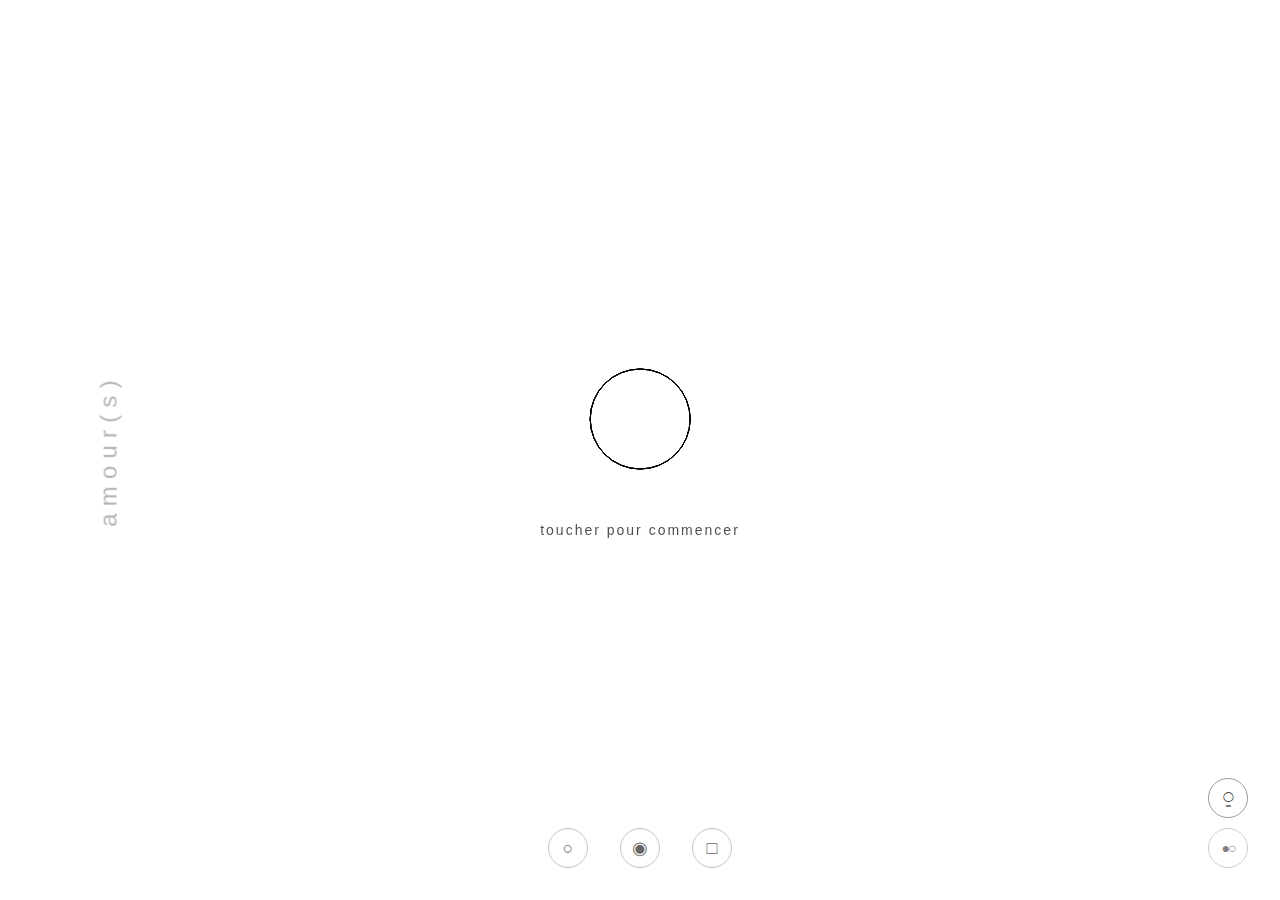
<file: web-interface/public/index.html>
<!DOCTYPE html>
<html lang="fr">
<head>
    <meta charset="UTF-8">
    <meta name="viewport" content="width=device-width, initial-scale=1.0, user-scalable=no">
    <title>Amour • Interface Poétique</title>
    <link rel="icon" type="image/svg+xml" href="/favicon.svg">
    <link rel="stylesheet" href="poetic-style.css">
    <link rel="stylesheet" href="recording-interface.css">
    <meta name="theme-color" content="#000000">
</head>
<body>
    <!-- ÉTAT 1: CONTEMPLATION -->
    <main id="app" data-state="contemplation">
        
        <!-- Titre vertical -->
        <div class="vertical-title">amour(s)</div>
        
        <!-- Zone centrale d'interaction -->
        <section class="stage" id="main-stage">
            
            <!-- Point d'entrée -->
            <div class="entry-point" id="entry-point">
                <svg class="pulse-circle" viewBox="0 0 120 120" xmlns="http://www.w3.org/2000/svg">
                    <circle class="wave-circle wave-1" cx="60" cy="60" r="50" />
                    <circle class="wave-circle wave-2" cx="60" cy="60" r="50" />
                    <circle class="wave-circle wave-3" cx="60" cy="60" r="50" />
                    <circle class="wave-circle wave-4" cx="60" cy="60" r="50" />
                    <circle class="wave-circle wave-5" cx="60" cy="60" r="50" />
                </svg>
                <p class="invitation">toucher pour commencer</p>
            </div>
            
            <!-- Zone de mots (masquée initialement) -->
            <div class="word-space" id="word-space">
                <div class="word-cloud" id="word-cloud">
                    <!-- Mots générés dynamiquement -->
                </div>
                <div class="selection-area" id="selection-area">
                    <div class="selected-words" id="selected-words"></div>
                    
                    <!-- Contrôle de longueur des extraits -->
                    <div class="length-control" id="length-control">
                        <button class="length-btn active" data-mode="0" title="Extraits courts">○</button>
                        <button class="length-btn" data-mode="1" title="Extraits moyens (+1 phrase)">◐</button>
                        <button class="length-btn" data-mode="2" title="Extraits longs (+2 phrases)">●</button>
                    </div>
                    
                    <button class="generate-btn" id="generate-btn">
                        <span>créer</span>
                    </button>
                </div>
            </div>
            
            <!-- Interface audio (masquée initialement) -->
            <div class="audio-space" id="audio-space">
                <div class="audio-player" id="audio-player">
                    <div class="controls">
                        <button class="play-btn" id="play-btn">
                            <span class="play-symbol">▶</span>
                        </button>
                        <div class="waveform" id="waveform"></div>
                    </div>
                    <div class="phrase-display" id="phrase-display"></div>
                    <div class="semantic-data" id="semantic-data"></div>
                </div>
                
                <!-- Visualisation sémantique subtile -->
                <canvas class="semantic-viz" id="semantic-canvas"></canvas>
            </div>
            
        </section>
        
        <!-- Navigation d'état -->
        <nav class="state-nav" id="state-nav">
            <button class="nav-btn" data-action="restart">○</button>
            <button class="nav-btn" data-action="record" title="Enregistrer une contribution">◉</button>
            <button class="nav-btn" data-action="archive">□</button>
        </nav>
        
        <!-- Bouton de changement de thème -->
        <button class="theme-toggle-btn" id="theme-toggle" title="Inverser les couleurs" aria-label="Inverser les couleurs">●○</button>
        
        <!-- Bouton karaoké -->
        <button id="karaoke-toggle-btn" title="Activer/Désactiver le karaoké" aria-label="Activer/Désactiver le karaoké">⍜</button>
        
        <!-- Archive (panneau coulissant) -->
        <aside class="archive" id="archive">
            <header class="archive-header">
                <h2>mémoire</h2>
                <button class="close-archive" id="close-archive">×</button>
            </header>
            <div class="archive-list" id="archive-list">
                <!-- Historique généré dynamiquement -->
            </div>
        </aside>
        
    </main>
    
    <!-- Scripts -->
    <script src="audio-recorder.js"></script>
    <script src="recording-interface.js"></script>
    <script src="poetic-interface.js"></script>
</body>
</html>
</file>
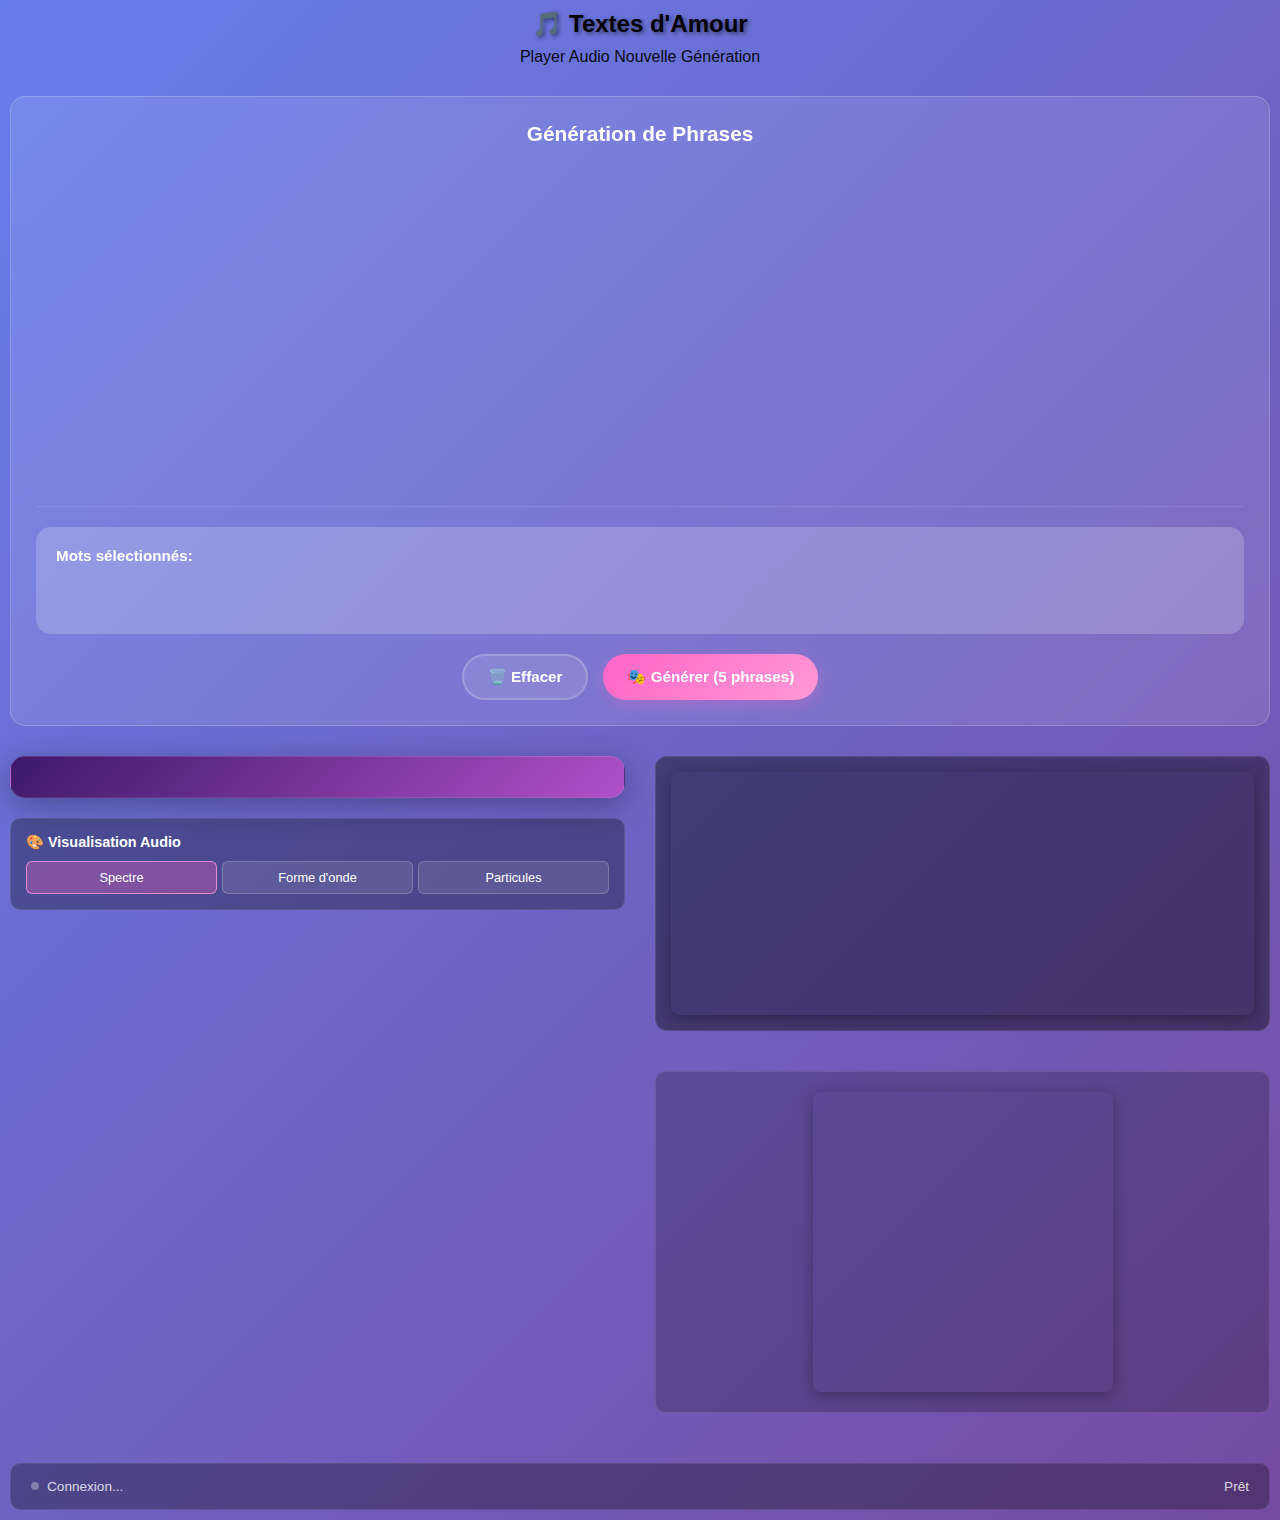
<file: web-interface/public/index-v2.html>
<!DOCTYPE html>
<html lang="fr">
<head>
    <meta charset="UTF-8">
    <meta name="viewport" content="width=device-width, initial-scale=1.0">
    <title>Textes d'Amour - Player Audio v2</title>
    <link rel="stylesheet" href="style.css">
    <link rel="stylesheet" href="style-v2.css">
    <link rel="stylesheet" href="audio-player-simple.css">
</head>
<body>
    <div id="app">
        <header>
            <h1>🎵 Textes d'Amour</h1>
            <p>Player Audio Nouvelle Génération</p>
        </header>

        <main>
            <!-- Générateur de phrases -->
            <section class="generation-section">
                <h2>Génération de Phrases</h2>
                <div class="word-grid" id="word-grid">
                    <div class="word-tile" data-word="amour">Amour</div>
                    <div class="word-tile" data-word="passion">Passion</div>
                    <div class="word-tile" data-word="tendresse">Tendresse</div>
                    <div class="word-tile" data-word="désir">Désir</div>
                    <div class="word-tile" data-word="romance">Romance</div>
                    <div class="word-tile" data-word="cœur">Cœur</div>
                    <div class="word-tile" data-word="âme">Âme</div>
                    <div class="word-tile" data-word="baiser">Baiser</div>
                    <div class="word-tile" data-word="éternité">Éternité</div>
                    <div class="word-tile" data-word="rêve">Rêve</div>
                    <div class="word-tile" data-word="folie">Folie</div>
                    <div class="word-tile" data-word="beauté">Beauté</div>
                    <div class="word-tile" data-word="sensualité">Sensualité</div>
                    <div class="word-tile" data-word="plaisir">Plaisir</div>
                    <div class="word-tile" data-word="extase">Extase</div>
                    <div class="word-tile" data-word="émotion">Émotion</div>
                </div>
                
                <div class="generation-controls">
                    <div class="selected-words">
                        <strong>Mots sélectionnés:</strong>
                        <div id="selected-words-display"></div>
                    </div>
                    
                    <div class="control-buttons">
                        <button id="clear-selection" class="action-btn secondary">🗑️ Effacer</button>
                        <button id="generate-phrase" class="action-btn primary">🎭 Générer (5 phrases)</button>
                    </div>
                </div>
            </section>

            <!-- Layout principal avec player et visualisations -->
            <div class="main-layout">
                <!-- Colonne gauche: Player Audio -->
                <div class="left-column">
                    <div id="audio-player-container" class="audio-player-container">
                        <!-- Le player sera injecté ici -->
                    </div>
                    
                    <!-- Contrôles de visualisation -->
                    <div class="visualizer-controls">
                        <h4>🎨 Visualisation Audio</h4>
                        <div class="viz-mode-buttons">
                            <button class="viz-mode-btn active" data-mode="spectrum">Spectre</button>
                            <button class="viz-mode-btn" data-mode="waveform">Forme d'onde</button>
                            <button class="viz-mode-btn" data-mode="particles">Particules</button>
                        </div>
                    </div>
                </div>
                
                <!-- Colonne droite: Visualisations -->
                <div class="right-column">
                    <!-- Visualisation audio -->
                    <div class="visualization-container">
                        <canvas id="audio-visualizer" width="600" height="250"></canvas>
                    </div>
                    
                    <!-- Spider sémantique -->
                    <div class="spider-container">
                        <canvas id="spider-semantic" width="300" height="300"></canvas>
                    </div>
                </div>
            </div>
            
            <!-- Status et informations -->
            <div class="status-bar">
                <div id="connection-status" class="status-item">
                    <span class="status-indicator"></span>
                    <span class="status-text">Connexion...</span>
                </div>
                <div id="generation-status" class="status-item">
                    <span class="status-text">Prêt</span>
                </div>
            </div>
        </main>
    </div>

    <!-- Scripts -->
    <script src="audio-player-simple.js"></script>
    <script src="spider-semantic.js"></script>
    <script src="audio-visualizer.js"></script>
    <script src="app-v2.js"></script>
</body>
</html>
</file>
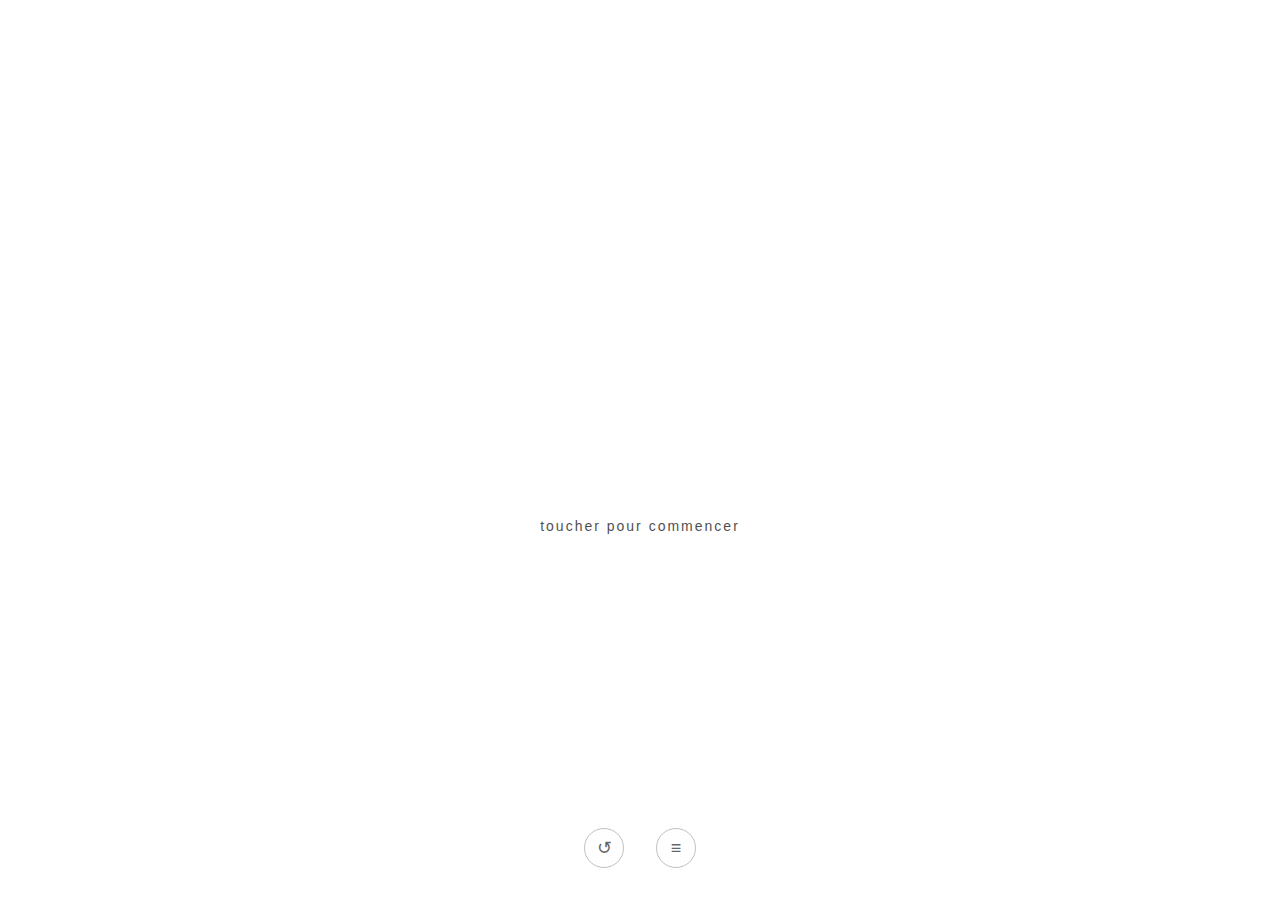
<file: web-interface/public/poetic-interface.html>
<!DOCTYPE html>
<html lang="fr">
<head>
    <meta charset="UTF-8">
    <meta name="viewport" content="width=device-width, initial-scale=1.0, user-scalable=no">
    <title>Amour • Interface Poétique</title>
    <link rel="stylesheet" href="poetic-style.css?v=20260124">
    <meta name="theme-color" content="#000000">
    <meta http-equiv="cache-control" content="no-cache">
</head>
<body>
    <!-- ÉTAT 1: CONTEMPLATION -->
    <main id="app" data-state="contemplation">
        
        <!-- Zone centrale d'interaction -->
        <section class="stage" id="main-stage">
            
            <!-- Point d'entrée -->
            <div class="entry-point" id="entry-point" role="button" tabindex="0" aria-label="Commencer l'expérience">
                <div class="pulse-circle"></div>
                <p class="invitation">toucher pour commencer</p>
            </div>
            
            <!-- Zone de mots (masquée initialement) -->
            <div class="word-space" id="word-space">
                <div class="word-cloud" id="word-cloud">
                    <!-- Mots générés dynamiquement -->
                </div>
                <div class="selection-area" id="selection-area">
                    <div class="selected-words" id="selected-words" aria-live="polite"></div>
                    <button class="generate-btn" id="generate-btn" aria-label="Créer une phrase">
                        <span>créer</span>
                    </button>
                </div>
            </div>
            
            <!-- Interface audio (masquée initialement) -->
            <div class="audio-space" id="audio-space">
                <div class="audio-player" id="audio-player">
                    <div class="waveform" id="waveform" aria-hidden="true"></div>
                    <div class="controls">
                        <button class="play-btn" id="play-btn" aria-label="Lecture">
                            <span class="play-symbol">▶</span>
                        </button>
                        <div class="progress" id="progress" role="progressbar" aria-valuemin="0" aria-valuemax="100" aria-valuenow="0">
                            <div class="progress-bar" id="progress-bar"></div>
                        </div>
                    </div>
                    <div class="phrase-display" id="phrase-display" aria-live="polite"></div>
                    <div class="semantic-data" id="semantic-data"></div>
                </div>
            </div>
            
            <!-- Visualisation sémantique (toujours dans le DOM) -->
            <canvas id="spider-canvas" class="spider-viz"></canvas>
            
        </section>
        
        <!-- Navigation d'état -->
        <nav class="state-nav" id="state-nav">
            <button class="nav-btn" data-action="restart" aria-label="Recommencer">
                <span>↺</span>
            </button>
            <button class="nav-btn" data-action="archive" aria-label="Archive">
                <span>≡</span>
            </button>
        </nav>
        
        <!-- Archive (panneau coulissant) -->
        <aside class="archive" id="archive">
            <div class="archive-drag-handle"></div>
            <header class="archive-header">
                <h2>mémoire</h2>
                <button class="close-archive" id="close-archive" aria-label="Fermer">×</button>
            </header>
            <div class="archive-list" id="archive-list">
                <!-- Historique généré dynamiquement -->
            </div>
        </aside>
        
    </main>
    
    <!-- Scripts -->
    <script src="spider-minimal.js?v=2"></script>
    <script src="poetic-interface.js?v=20260124"></script>
</body>
</html>
</file>
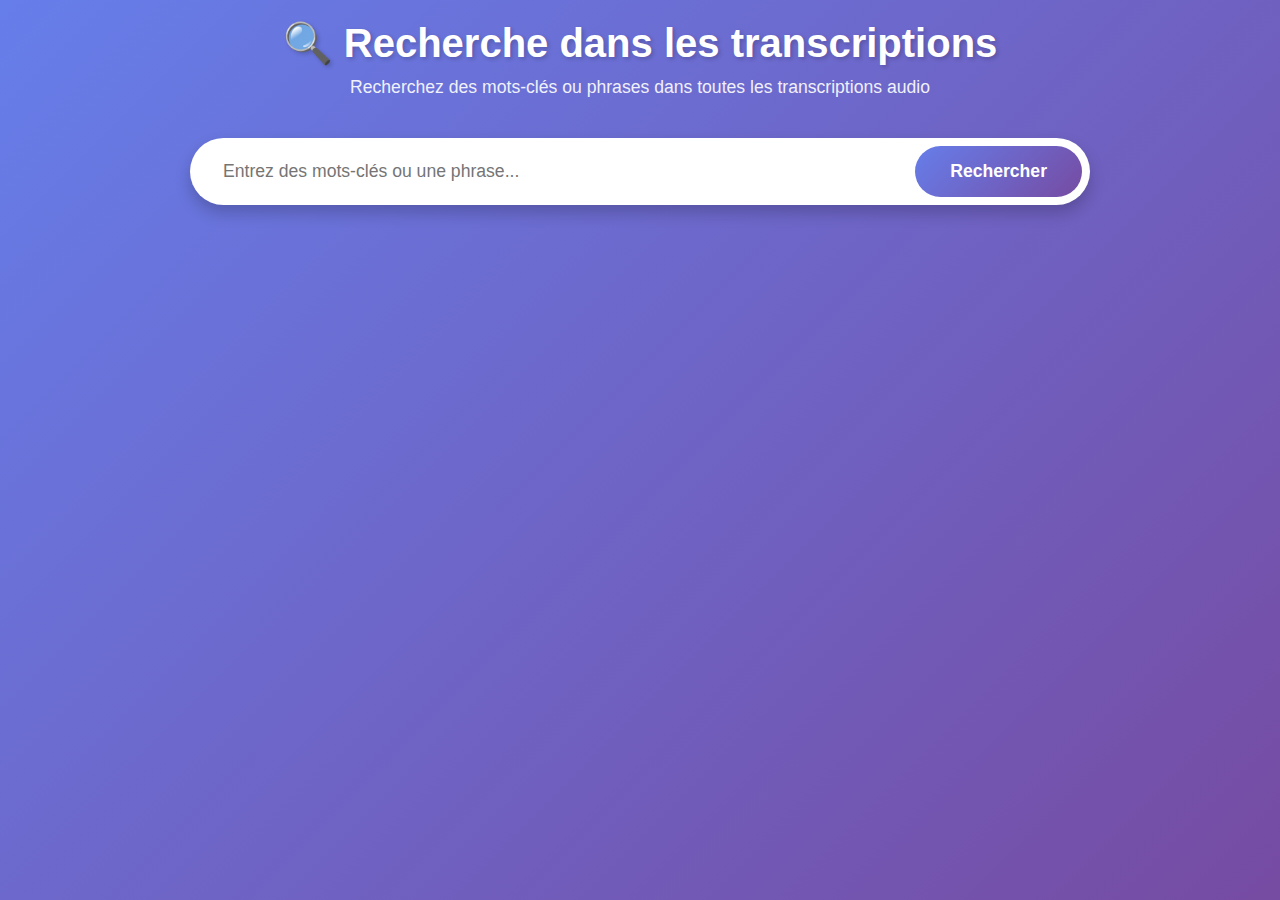
<file: web-interface/public/search-interface.html>
<!DOCTYPE html>
<html lang="fr">
<head>
    <meta charset="UTF-8">
    <meta name="viewport" content="width=device-width, initial-scale=1.0">
    <title>Recherche dans les Transcriptions</title>
    <link rel="stylesheet" href="search-interface.css">
</head>
<body>
    <div class="container">
        <header>
            <h1>🔍 Recherche dans les transcriptions</h1>
            <p class="subtitle">Recherchez des mots-clés ou phrases dans toutes les transcriptions audio</p>
        </header>

        <div class="search-box">
            <input 
                type="text" 
                id="searchInput" 
                placeholder="Entrez des mots-clés ou une phrase..."
                autocomplete="off"
            >
            <button id="searchBtn">Rechercher</button>
        </div>

        <div id="searchInfo" class="search-info" style="display: none;"></div>

        <div id="loading" class="loading" style="display: none;">
            <div class="spinner"></div>
            <p>Recherche en cours...</p>
        </div>

        <div id="results" class="results-container"></div>
    </div>

    <script src="search-interface.js"></script>
</body>
</html>
</file>
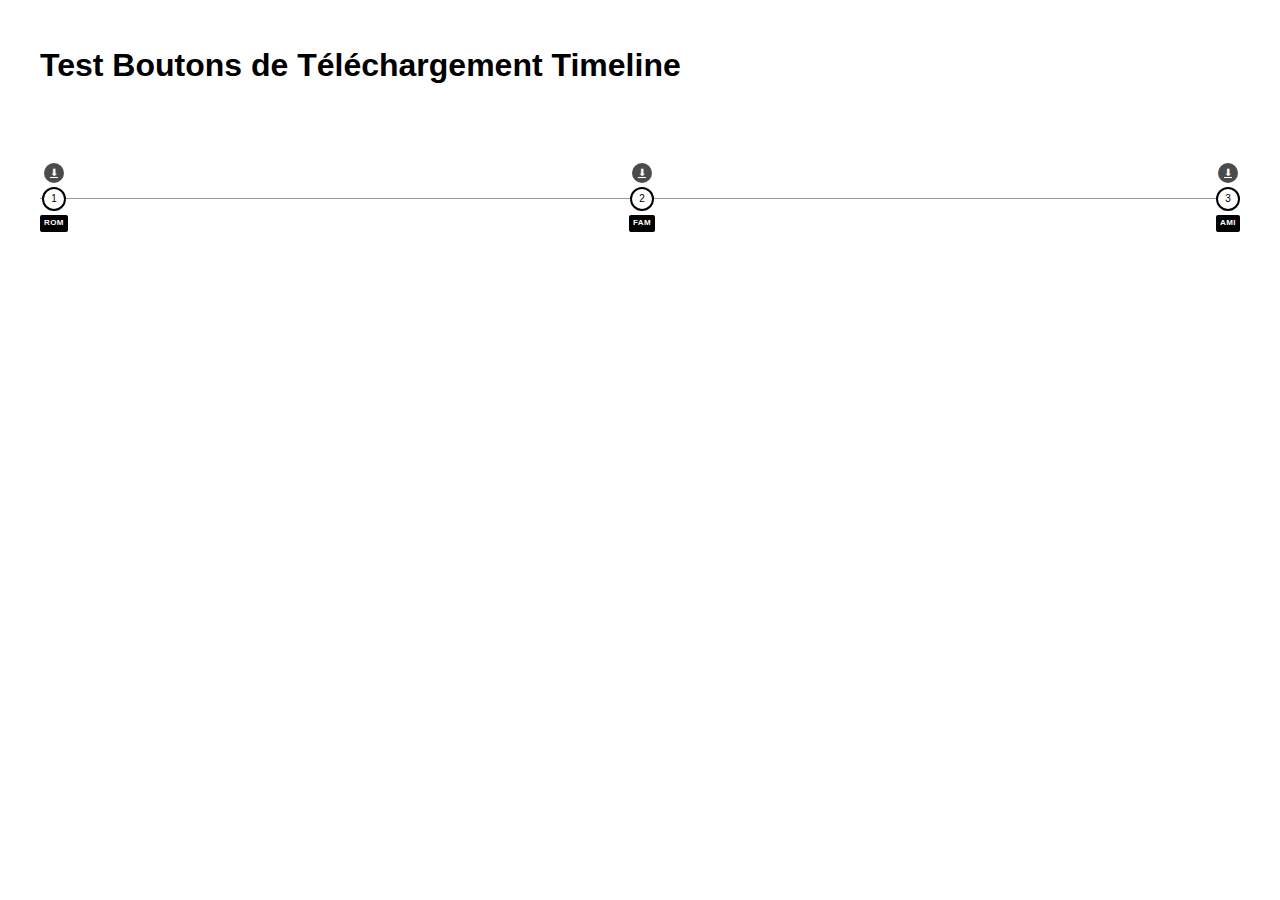
<file: web-interface/public/test-timeline.html>
<!DOCTYPE html>
<html lang="fr">
<head>
    <meta charset="UTF-8">
    <meta name="viewport" content="width=device-width, initial-scale=1.0">
    <title>Test Timeline Download</title>
    <link rel="stylesheet" href="poetic-style.css">
</head>
<body style="padding: 40px;">
    <h1>Test Boutons de Téléchargement Timeline</h1>
    
    <div class="semantic-timeline" style="display: block; margin-top: 40px;">
        <div class="timeline-track">
            <!-- Point 1 avec download -->
            <div class="timeline-point-container" data-phrase-index="0">
                <a class="timeline-download-btn" href="/audio/phrase_1_test.mp3" download="phrase_1.mp3" title="Télécharger la phrase 1">⬇</a>
                <div class="timeline-point" data-phrase-index="0">
                    <div class="point-number">1</div>
                    <div class="point-indicator">ROM</div>
                </div>
            </div>
            
            <!-- Point 2 avec download -->
            <div class="timeline-point-container" data-phrase-index="1">
                <a class="timeline-download-btn" href="/audio/phrase_2_test.mp3" download="phrase_2.mp3" title="Télécharger la phrase 2">⬇</a>
                <div class="timeline-point" data-phrase-index="1">
                    <div class="point-number">2</div>
                    <div class="point-indicator">FAM</div>
                </div>
            </div>
            
            <!-- Point 3 avec download -->
            <div class="timeline-point-container" data-phrase-index="2">
                <a class="timeline-download-btn" href="/audio/phrase_3_test.mp3" download="phrase_3.mp3" title="Télécharger la phrase 3">⬇</a>
                <div class="timeline-point" data-phrase-index="2">
                    <div class="point-number">3</div>
                    <div class="point-indicator">AMI</div>
                </div>
            </div>
        </div>
    </div>
</body>
</html>
</file>
<file: web-interface/public/poetic-style.css>
/* ===========================
   INTERFACE POÉTIQUE - NOIR & BLANC
   Minimalisme artistique mobile-first
   =========================== */

/* Transitions douces pour le changement de thème */
body {
    transition: background-color 0.3s ease, color 0.3s ease;
}

#app, .state-contemplation, .state-inspiration, .state-creation {
    transition: background-color 0.3s ease, color 0.3s ease;
}

:root {
    --black: #000000;
    --white: #ffffff;
    --grey-light: #f5f5f5;
    --grey-medium: #999999;
    --grey-dark: #333333;
    
    /* Overlay de chargement */
    --overlay-bg: rgba(255, 255, 255, 0.85);
    --loader-bg: rgba(0, 0, 0, 0.1);
    
    /* Timing artistique */
    --slow-transition: 1.2s ease-out;
    --medium-transition: 0.8s ease-out;
    --fast-transition: 0.3s ease-out;
    
    /* Espacements contemplatifs */
    --space-xs: 8px;
    --space-s: 16px;
    --space-m: 32px;
    --space-l: 64px;
    --space-xl: 96px;
}

/* Thème sombre - Inversion */
[data-theme="dark"] {
    --black: #ffffff;
    --white: #000000;
    --grey-light: #1a1a1a;
    --grey-medium: #666666;
    --grey-dark: #cccccc;
    --overlay-bg: rgba(0, 0, 0, 0.85);
    --loader-bg: rgba(255, 255, 255, 0.1);
}

/* ===========================
   RESET & BASE
   =========================== */
   
* {
    margin: 0;
    padding: 0;
    box-sizing: border-box;
}

html {
    height: 100%;
    overflow-x: hidden;
}

body {
    font-family: 'SF Pro Display', 'Helvetica Neue', Arial, sans-serif;
    font-weight: 300;
    line-height: 1.6;
    background: var(--white);
    color: var(--black);
    min-height: 100vh;
    overflow-x: hidden;
    overflow-y: auto;
    touch-action: manipulation;
}

/* ===========================
   LAYOUT PRINCIPAL
   =========================== */

#app {
    height: 100vh;
    display: flex;
    flex-direction: column;
    position: relative;
    transition: var(--slow-transition);
}

.stage {
    flex: 1;
    display: flex;
    align-items: center;
    justify-content: center;
    padding: var(--space-m);
    position: relative;
    overflow-x: hidden;
    overflow-y: auto;
}

/* ===========================
   ÉTAT 1: CONTEMPLATION
   =========================== */

.vertical-title {
    position: fixed;
    left: var(--space-m);
    top: 50%;
    transform: translateY(-50%) rotate(-90deg);
    font-size: 24px;
    font-weight: 300;
    letter-spacing: 0.3em;
    opacity: 0.3;
    pointer-events: none;
    transition: opacity var(--slow-transition);
}

[data-state="inspiration"] .vertical-title,
[data-state="creation"] .vertical-title {
    opacity: 0;
}

.entry-point {
    position: absolute;
    top: 50%;
    left: 50%;
    transform: translate(-50%, -50%);
    text-align: center;
    opacity: 1;
    transition: var(--slow-transition);
}

[data-state="inspiration"] .entry-point,
[data-state="creation"] .entry-point {
    opacity: 0;
    pointer-events: none;
    transform: translate(-50%, -50%) translateY(-20px);
}

.pulse-circle {
    width: 120px;
    height: 120px;
    margin: 0 auto var(--space-m);
    cursor: pointer;
    transition: var(--medium-transition);
    animation: pulse 3s infinite ease-in-out;
}

.pulse-circle:active {
    transform: scale(0.95);
}

.wave-circle {
    fill: none;
    stroke: var(--black);
    stroke-width: 1;
    transform-origin: center;
}

/* Ondulation de fréquence au survol */
.entry-point:hover .wave-circle {
    animation: wave-ripple 1.5s ease-in-out infinite;
}

.entry-point:hover .wave-1 { animation-delay: 0s; }
.entry-point:hover .wave-2 { animation-delay: 0.1s; }
.entry-point:hover .wave-3 { animation-delay: 0.2s; }
.entry-point:hover .wave-4 { animation-delay: 0.3s; }
.entry-point:hover .wave-5 { animation-delay: 0.4s; }

@keyframes wave-ripple {
    0%, 100% {
        r: 50;
        opacity: 0.7;
        stroke-width: 1;
    }
    25% {
        r: 48;
        opacity: 0.9;
        stroke-width: 1.5;
    }
    50% {
        r: 52;
        opacity: 1;
        stroke-width: 1;
    }
    75% {
        r: 49;
        opacity: 0.8;
        stroke-width: 1.2;
    }
}

.invitation {
    font-size: 14px;
    font-weight: 400;
    letter-spacing: 2px;
    opacity: 0.7;
    text-transform: lowercase;
}

@keyframes pulse {
    0%, 100% { transform: scale(1); opacity: 0.7; }
    50% { transform: scale(1.05); opacity: 1; }
}

/* ===========================
   ÉTAT 2: INSPIRATION - Mots
   =========================== */

.word-space {
    position: absolute;
    top: 50%;
    left: 50%;
    transform: translate(-50%, -50%) translateY(20px);
    opacity: 0;
    pointer-events: none;
    transition: var(--slow-transition);
    width: 90%;
    max-width: 500px;
}

[data-state="inspiration"] .word-space {
    opacity: 1;
    pointer-events: all;
    transform: translate(-50%, -50%) translateY(0);
}

[data-state="contemplation"] .word-space,
[data-state="creation"] .word-space {
    opacity: 0;
    pointer-events: none;
    transform: translate(-50%, -50%) translateY(20px);
}

.word-cloud {
    display: flex;
    flex-wrap: wrap;
    justify-content: center;
    align-items: center;
    gap: var(--space-s);
    margin-bottom: var(--space-l);
    min-height: 250px;
    padding: var(--space-m);
}

.word-item {
    padding: var(--space-s) var(--space-m);
    border: 1px solid var(--grey-medium);
    background: transparent;
    color: var(--black);
    font-size: 16px;
    font-weight: 300;
    letter-spacing: 1px;
    cursor: pointer;
    transition: var(--fast-transition);
    text-transform: lowercase;
    opacity: 0;
    animation: wordAppear 0.6s ease-out forwards;
}

@keyframes wordAppear {
    from {
        opacity: 0;
        transform: translateY(10px);
    }
    to {
        opacity: 1;
        transform: translateY(0);
    }
}

.word-item:hover {
    background: var(--grey-light);
    border-color: var(--black);
}

.word-item.selected {
    background: var(--black);
    color: var(--white);
    border-color: var(--black);
}

.selection-area {
    text-align: center;
    padding: 0 var(--space-m);
}

.selected-words {
    min-height: 50px;
    display: flex;
    flex-wrap: wrap;
    justify-content: center;
    align-items: center;
    gap: var(--space-xs);
    margin-bottom: var(--space-m);
}

.selected-word {
    background: var(--black);
    color: var(--white);
    padding: var(--space-xs) var(--space-s);
    font-size: 14px;
    letter-spacing: 1px;
    animation: slideIn 0.4s ease-out;
    cursor: pointer;
    transition: all 0.2s ease;
    position: relative;
}

.selected-word:hover {
    background: var(--grey-dark);
    transform: scale(0.95);
}

.selected-word:active {
    transform: scale(0.9);
}

@keyframes slideIn {
    from {
        opacity: 0;
        transform: scale(0.8);
    }
    to {
        opacity: 1;
        transform: scale(1);
    }
}

/* Contrôle de longueur des extraits */
.length-control {
    display: flex;
    justify-content: center;
    align-items: center;
    gap: var(--space-xs);
    margin-bottom: var(--space-m);
}

.length-btn {
    background: transparent;
    border: 1px solid var(--grey-medium);
    width: 32px;
    height: 32px;
    border-radius: 50%;
    font-size: 16px;
    cursor: pointer;
    transition: all 0.3s ease;
    color: var(--grey-medium);
    display: flex;
    align-items: center;
    justify-content: center;
    padding: 0;
}

.length-btn:hover {
    border-color: var(--black);
    color: var(--black);
    transform: scale(1.1);
}

.length-btn.active {
    background: var(--black);
    color: var(--white);
    border-color: var(--black);
}

.length-btn:active {
    transform: scale(0.95);
}

.generate-btn {
    background: transparent;
    border: 2px solid var(--black);
    color: var(--black);
    padding: var(--space-s) var(--space-l);
    font-size: 16px;
    font-weight: 400;
    letter-spacing: 2px;
    cursor: pointer;
    transition: var(--medium-transition);
    text-transform: lowercase;
    opacity: 0.7;
    pointer-events: all;
}

.generate-btn.ready {
    opacity: 1;
    pointer-events: all;
}

.generate-btn.shake-mode {
    opacity: 0.85;
}

.generate-btn.ready:hover {
    background: var(--black);
    color: var(--white);
}

.generate-btn:active {
    transform: scale(0.95);
}

.generate-btn.shake {
    animation: shake 0.4s ease-in-out;
}

@keyframes shake {
    0%, 100% { transform: translateX(0); }
    20% { transform: translateX(-3px); }
    40% { transform: translateX(3px); }
    60% { transform: translateX(-2px); }
    80% { transform: translateX(2px); }
}

/* ===========================
   ÉTAT 3: CRÉATION - Audio
   =========================== */

.audio-space {
    position: relative;
    opacity: 0;
    pointer-events: none;
    transition: var(--slow-transition);
    width: 90%;
    max-width: 500px;
    text-align: center;
    margin: auto;
    transform: translateY(20px);
    overflow-y: auto;
    max-height: 90vh;
}

[data-state="creation"] .audio-space {
    opacity: 1;
    pointer-events: all;
    transform: translateY(0);
}

[data-state="contemplation"] .audio-space,
[data-state="inspiration"] .audio-space {
    opacity: 0;
    pointer-events: none;
    transform: translate(-50%, -50%) translateY(20px);
}

.audio-player {
    background: transparent;
    padding: var(--space-l);
    border: 1px solid var(--grey-light);
    margin-bottom: var(--space-m);
}

.waveform {
    flex: 1;
    height: 32px;
    display: flex;
    align-items: stretch;
    position: relative;
}

.timeline-container {
    width: 100%;
    height: 100%;
    position: relative;
    border-radius: 4px;
    overflow: visible;
    background: transparent;
}

.timeline-track {
    width: 100%;
    height: 100%;
    display: flex;
    align-items: stretch;
    justify-content: flex-start;
    gap: 4px;
}

.timeline-segment {
    background: var(--grey-light);
    border: 1px solid var(--grey-medium);
    border-radius: 3px;
    transition: all var(--fast-transition);
    position: relative;
    min-width: 40px;
    display: flex;
    align-items: center;
    justify-content: center;
    overflow: hidden;
}

.segment-label {
    font-size: 9px;
    font-weight: 400;
    color: var(--grey-dark);
    white-space: nowrap;
    pointer-events: none;
    user-select: none;
}

.timeline-segment.active {
    background: var(--grey-medium);
    border-color: var(--black);
    transform: scaleY(1.1);
}

.timeline-segment.active .segment-label {
    color: var(--black);
    font-weight: 500;
}

.timeline-segment.played {
    background: var(--black);
    border-color: var(--black);
}

.timeline-segment.played .segment-label {
    color: var(--white);
}

.timeline-gap {
    width: 4px;
    min-width: 4px;
    flex-shrink: 0;
    background: transparent;
    position: relative;
}

.timeline-gap::before {
    content: '';
    position: absolute;
    left: 50%;
    top: 50%;
    transform: translate(-50%, -50%);
    width: 1px;
    height: 60%;
    background: var(--grey-medium);
    opacity: 0.5;
}

.timeline-cursor {
    position: absolute;
    left: 0;
    top: 0;
    bottom: 0;
    width: 2px;
    background: var(--black);
    pointer-events: none;
    z-index: 10;
    transition: left 0.1s linear;
}

.controls {
    display: flex;
    align-items: center;
    justify-content: center;
    gap: var(--space-m);
    margin-bottom: var(--space-m);
}

.play-btn {
    width: 80px;
    height: 80px;
    min-width: 80px;
    min-height: 80px;
    flex-shrink: 0;
    border: 2px solid var(--black);
    border-radius: 50%;
    background: var(--white);
    display: flex;
    align-items: center;
    justify-content: center;
    cursor: pointer;
    transition: var(--medium-transition);
    color: var(--black);
}

.play-btn:hover {
    background: var(--black);
    color: var(--white);
    transform: scale(1.05);
}

.play-btn:active {
    transform: scale(0.95);
}

.play-symbol {
    font-size: 24px;
    margin-left: 4px; /* Centrer visuellement le triangle */
    color: inherit; /* Force l'héritage de la couleur pour éviter les emojis gris */
}

/* Ancienne barre de progression retirée - remplacée par le waveform */

.phrase-display {
    font-size: 18px;
    line-height: 1.8;
    font-weight: 300;
    letter-spacing: 0.5px;
    color: var(--black);
    opacity: 0.8;
    min-height: 60px;
    display: flex;
    align-items: center;
    justify-content: center;
    text-align: center;
    flex-wrap: wrap;
    white-space: pre-wrap;
    word-break: break-word;
    -webkit-user-select: text;
    user-select: text;
}

.karaoke-word {
    display: inline;
    transition: all 0.4s cubic-bezier(0.4, 0, 0.2, 1);
    padding: 0;
    margin: 0;
    white-space: pre;
    opacity: 0.65;
    position: relative;
    letter-spacing: 0;
}

.karaoke-word.active {
    opacity: 1;
    font-weight: 400;
    letter-spacing: 0.3px;
    text-shadow: 0 0 20px rgba(0, 0, 0, 0.3),
                 0 0 40px rgba(0, 0, 0, 0.15);
}

/* Thème sombre - adaptation du glow */
[data-theme="dark"] .karaoke-word.active {
    text-shadow: 0 0 20px rgba(255, 255, 255, 0.4),
                 0 0 40px rgba(255, 255, 255, 0.2);
}

.phrase-separator {
    opacity: 0.5;
    font-style: italic;
    margin: 0 4px;
}

.semantic-data {
    font-size: 11px;
    line-height: 1.4;
    color: var(--black);
    opacity: 0.5;
    text-align: center;
    margin-top: var(--space-s);
    display: none;
    transition: opacity var(--slow-transition);
}

/* ===========================
   VISUALISATION SÉMANTIQUE - CERCLES
   =========================== */

/* Visualisation sémantique - Timeline */
.semantic-timeline {
    margin-top: var(--space-m);
    padding: var(--space-s) 0;
}

.timeline-track {
    display: flex;
    align-items: center;
    justify-content: space-between;
    position: relative;
    padding: var(--space-s) 0;
}

.timeline-track::before {
    content: '';
    position: absolute;
    left: 0;
    right: 0;
    top: 50%;
    height: 1px;
    background: var(--grey-medium);
    z-index: 0;
}

.timeline-point-container {
    position: relative;
    display: flex;
    flex-direction: column;
    align-items: center;
    gap: 4px;
    z-index: 1;
}

.timeline-download-btn {
    width: 20px;
    height: 20px;
    border: none;
    border-radius: 50%;
    background: var(--black);
    color: var(--white);
    font-size: 10px;
    cursor: pointer;
    display: flex;
    align-items: center;
    justify-content: center;
    transition: var(--fast-transition);
    opacity: 0.7;
}

.timeline-download-btn:hover {
    opacity: 1;
    transform: scale(1.1);
}

.timeline-download-btn:active {
    transform: scale(0.9);
}

.timeline-download-btn:disabled {
    opacity: 0.5;
    cursor: not-allowed;
}

.timeline-point {
    position: relative;
    display: flex;
    flex-direction: column;
    align-items: center;
    gap: 4px;
    cursor: pointer;
    transition: transform 0.2s ease;
}

.timeline-point:hover {
    transform: scale(1.1);
}

.point-number {
    width: 24px;
    height: 24px;
    border-radius: 50%;
    background: var(--white);
    border: 2px solid var(--black);
    display: flex;
    align-items: center;
    justify-content: center;
    font-size: 10px;
    font-weight: 500;
}

.point-indicator {
    font-size: 8px;
    font-weight: 600;
    text-transform: uppercase;
    letter-spacing: 0.05em;
    padding: 2px 4px;
    background: var(--black);
    color: var(--white);
    border-radius: 2px;
}

.timeline-tooltip {
    position: fixed;
    background: var(--white);
    border: 1px solid var(--black);
    padding: var(--space-s);
    max-width: 300px;
    transform: translate(-50%, -100%);
    margin-top: -10px;
    z-index: 1000;
    display: none;
    box-shadow: 0 4px 12px rgba(0, 0, 0, 0.15);
}

.tooltip-phrase {
    font-size: 11px;
    margin-bottom: var(--space-xs);
    padding-bottom: var(--space-xs);
    border-bottom: 1px solid var(--grey-light);
    font-style: italic;
}

.tooltip-values {
    display: flex;
    flex-direction: column;
    gap: 4px;
}

.tooltip-row {
    display: flex;
    justify-content: space-between;
    font-size: 10px;
}

.tooltip-row span:first-child {
    text-transform: capitalize;
    opacity: 0.7;
}

.tooltip-row span:last-child {
    font-weight: 500;
}

/* ===========================
   VISUALISATION SÉMANTIQUE
   =========================== */

#semantic-canvas {
    display: none;
    opacity: 0;
    margin: var(--space-m) auto 0;
    transition: opacity var(--slow-transition);
}

#spider-canvas {
    position: fixed;
    bottom: var(--space-xl);
    left: 50%;
    transform: translateX(-50%);
    display: none;
    opacity: 0;
    transition: opacity var(--slow-transition);
    z-index: 100;
}

/* Anciens styles pour compatibilité */
.spider-container {
    margin-top: var(--space-l);
    display: none;
    opacity: 0;
    transition: opacity var(--slow-transition);
}

.spider-container canvas {
    display: block;
    margin: 0 auto;
}

/* ===========================
   NAVIGATION D'ÉTAT
   =========================== */

.state-nav {
    position: absolute;
    bottom: var(--space-m);
    left: 50%;
    transform: translateX(-50%);
    display: flex;
    gap: var(--space-m);
    z-index: 200;
}

.nav-btn {
    width: 40px;
    height: 40px;
    border: 1px solid var(--grey-medium);
    background: var(--white);
    border-radius: 50%;
    font-size: 18px;
    cursor: pointer;
    transition: var(--fast-transition);
    display: flex;
    align-items: center;
    justify-content: center;
    opacity: 0.6;
    color: var(--black);
}

.nav-btn:hover {
    opacity: 1;
    border-color: var(--black);
    background: var(--grey-light);
}

.nav-btn:active {
    transform: scale(0.9);
    background: var(--black);
    color: var(--white);
}

/* Bouton de changement de thème */
.theme-toggle-btn {
    position: fixed;
    bottom: var(--space-m);
    right: var(--space-m);
    width: 40px;
    height: 40px;
    border: 1px solid var(--grey-medium);
    background: var(--white);
    border-radius: 50%;
    font-size: 14px;
    cursor: pointer;
    transition: var(--fast-transition);
    display: flex;
    align-items: center;
    justify-content: center;
    opacity: 0.5;
    color: var(--black);
    z-index: 100;
    letter-spacing: -2px;
}

.theme-toggle-btn:hover {
    opacity: 1;
    border-color: var(--black);
    transform: scale(1.1);
}

.theme-toggle-btn:active {
    transform: scale(0.95);
}

/* Bouton karaoké (empilé au-dessus du thème) */
#karaoke-toggle-btn {
    position: fixed;
    bottom: calc(var(--space-m) + 50px); /* Au-dessus du bouton thème */
    right: var(--space-m);
    width: 40px;
    height: 40px;
    border: 1px solid var(--grey-medium);
    background: var(--white);
    border-radius: 50%;
    font-size: 18px;
    cursor: pointer;
    transition: var(--fast-transition);
    display: flex;
    align-items: center;
    justify-content: center;
    opacity: 1;
    color: var(--black);
    z-index: 100;
}

#karaoke-toggle-btn:hover {
    opacity: 1;
    border-color: var(--black);
    transform: scale(1.1);
}

#karaoke-toggle-btn:active {
    transform: scale(0.95);
}

/* ===========================
   ARCHIVE (MÉMOIRE)
   =========================== */

.archive {
    position: fixed;
    top: 0;
    left: 0;
    width: 100%;
    height: 100vh;
    background: var(--white);
    transform: translateY(100%);
    transition: var(--slow-transition);
    z-index: 100;
    display: flex;
    flex-direction: column;
}

.archive.open {
    transform: translateY(0);
}

.archive-drag-handle {
    position: absolute;
    top: 8px;
    left: 50%;
    transform: translateX(-50%);
    width: 40px;
    height: 4px;
    background: var(--grey-medium);
    border-radius: 2px;
    opacity: 0.5;
}

.archive-header {
    display: flex;
    justify-content: space-between;
    align-items: center;
    padding: var(--space-m);
    padding-top: calc(var(--space-m) + 16px);
    border-bottom: 1px solid var(--grey-light);
}

.archive-header h2 {
    font-size: 24px;
    font-weight: 300;
    letter-spacing: 2px;
    text-transform: lowercase;
}

.close-archive {
    background: none;
    border: none;
    font-size: 32px;
    cursor: pointer;
    width: 40px;
    height: 40px;
    display: flex;
    align-items: center;
    justify-content: center;
    transition: var(--fast-transition);
    color: var(--black);
    opacity: 0.6;
}

.close-archive:hover {
    opacity: 1;
    background: var(--grey-light);
    border-radius: 50%;
}

.close-archive:active {
    transform: scale(0.9);
}

.archive-list {
    flex: 1;
    padding: var(--space-m);
    overflow-y: auto;
    -webkit-overflow-scrolling: touch;
}

.archive-item {
    padding: var(--space-m) 0;
    border-bottom: 1px solid var(--grey-light);
    cursor: pointer;
    transition: var(--fast-transition);
}

.archive-item:hover {
    background: var(--grey-light);
    margin: 0 -var(--space-m);
    padding-left: var(--space-m);
    padding-right: var(--space-m);
}

.archive-meta {
    font-size: 12px;
    color: var(--grey-medium);
    margin-bottom: var(--space-xs);
    letter-spacing: 1px;
}

.archive-phrase {
    font-size: 16px;
    line-height: 1.6;
    font-weight: 300;
    -webkit-user-select: text;
    user-select: text;
}

/* ===========================
   RECHERCHE (PANNEAU COULISSANT)
   =========================== */

.search-panel {
    position: fixed;
    top: 0;
    left: 0;
    width: 100%;
    height: 100vh;
    background: var(--white);
    transform: translateY(100%);
    transition: var(--slow-transition);
    z-index: 100;
    display: flex;
    flex-direction: column;
}

.search-panel.open {
    transform: translateY(0);
}

.search-drag-handle {
    position: absolute;
    top: 8px;
    left: 50%;
    transform: translateX(-50%);
    width: 40px;
    height: 4px;
    background: var(--grey-medium);
    border-radius: 2px;
    opacity: 0.5;
}

.search-header {
    display: flex;
    justify-content: space-between;
    align-items: center;
    padding: var(--space-m);
    padding-top: calc(var(--space-m) + 16px);
    border-bottom: 1px solid var(--grey-light);
}

.search-header h2 {
    font-size: 24px;
    font-weight: 300;
    letter-spacing: 2px;
    text-transform: lowercase;
}

.close-search {
    background: none;
    border: none;
    font-size: 32px;
    cursor: pointer;
    width: 40px;
    height: 40px;
    display: flex;
    align-items: center;
    justify-content: center;
    transition: var(--fast-transition);
    color: var(--black);
    opacity: 0.6;
}

.close-search:hover {
    opacity: 1;
    background: var(--grey-light);
    border-radius: 50%;
}

.close-search:active {
    transform: scale(0.9);
}

.search-content {
    flex: 1;
    overflow-y: auto;
    -webkit-overflow-scrolling: touch;
    display: flex;
    flex-direction: column;
}

.search-input-area {
    padding: var(--space-m);
    border-bottom: 1px solid var(--grey-light);
    position: sticky;
    top: 0;
    background: var(--white);
    z-index: 10;
}

#search-input {
    width: 100%;
    padding: var(--space-s);
    font-size: 16px;
    font-weight: 300;
    letter-spacing: 0.5px;
    border: 1px solid var(--grey-medium);
    background: transparent;
    color: var(--black);
    outline: none;
    transition: var(--fast-transition);
}

#search-input:focus {
    border-color: var(--black);
}

#search-input::placeholder {
    color: var(--grey-medium);
    opacity: 0.6;
}

.search-info {
    padding: var(--space-s) var(--space-m);
    font-size: 12px;
    color: var(--grey-dark);
    letter-spacing: 0.5px;
    background: var(--grey-light);
    border-bottom: 1px solid var(--grey-light);
}

.search-loading {
    padding: var(--space-xl);
    text-align: center;
}

.search-loading .spinner {
    width: 40px;
    height: 40px;
    margin: 0 auto;
    border: 2px solid var(--grey-light);
    border-top: 2px solid var(--black);
    border-radius: 50%;
    animation: spin 1s linear infinite;
}

.search-results {
    flex: 1;
    padding: var(--space-m);
}

.search-result {
    padding: var(--space-m) 0;
    border-bottom: 1px solid var(--grey-light);
}

.search-result:last-child {
    border-bottom: none;
}

.result-header {
    display: flex;
    justify-content: space-between;
    align-items: center;
    margin-bottom: var(--space-s);
}

.result-source {
    font-size: 11px;
    color: var(--grey-medium);
    letter-spacing: 0.5px;
}

.result-speaker {
    display: inline-block;
    padding: 2px 8px;
    background: var(--black);
    color: var(--white);
    font-size: 10px;
    letter-spacing: 1px;
    text-transform: uppercase;
}

.result-text {
    font-size: 15px;
    line-height: 1.8;
    font-weight: 300;
    color: var(--black);
    margin-bottom: var(--space-s);
    -webkit-user-select: text;
    user-select: text;
    word-wrap: break-word;
    overflow-wrap: break-word;
    max-width: 100%;
}

/* Mots karaoké dans les résultats de recherche */
.result-text .karaoke-word {
    white-space: normal;
    display: inline;
}

.result-text mark {
    background: transparent;
    color: var(--black);
    font-weight: 400;
    padding: 0;
    opacity: 1;
    letter-spacing: 0.3px;
}

.result-footer {
    display: flex;
    justify-content: space-between;
    align-items: center;
    margin-top: var(--space-s);
}

.result-time {
    font-size: 11px;
    color: var(--grey-medium);
    font-family: 'SF Mono', 'Courier New', monospace;
}

.result-player {
    display: flex;
    align-items: center;
    gap: var(--space-s);
}

.result-play-btn {
    width: 32px;
    height: 32px;
    border: 1px solid var(--black);
    border-radius: 50%;
    background: transparent;
    color: var(--black);
    cursor: pointer;
    display: flex;
    align-items: center;
    justify-content: center;
    transition: var(--fast-transition);
}

.result-play-btn .play-symbol {
    font-size: 10px;
    color: inherit;
}

.result-play-btn:hover {
    background: var(--black);
    color: var(--white);
}

.result-play-btn:active {
    transform: scale(0.9);
}

.result-play-btn.playing {
    background: var(--black);
    color: var(--white);
}

.result-play-btn:disabled {
    opacity: 0.3;
    cursor: not-allowed;
}

.result-download-btn {
    width: 32px;
    height: 32px;
    border: none;
    border-radius: 50%;
    background: var(--black);
    color: var(--white);
    font-size: 12px;
    cursor: pointer;
    display: flex;
    align-items: center;
    justify-content: center;
    transition: var(--fast-transition);
    opacity: 0.7;
}

.result-download-btn:hover {
    opacity: 1;
    transform: scale(1.1);
}

.result-download-btn:active {
    transform: scale(0.9);
}

.result-download-btn:disabled {
    opacity: 0.5;
    cursor: not-allowed;
}

.no-results {
    text-align: center;
    padding: var(--space-xl);
    color: var(--grey-medium);
}

.no-results h3 {
    font-size: 18px;
    font-weight: 300;
    margin-bottom: var(--space-s);
    letter-spacing: 1px;
    color: var(--black);
}

.no-results p {
    font-size: 14px;
    line-height: 1.6;
    color: var(--grey-dark);
}

/* Pagination */
.search-pagination {
    display: flex;
    justify-content: center;
    align-items: center;
    gap: var(--space-m);
    padding: var(--space-l) 0;
    margin-top: var(--space-m);
    border-top: 1px solid var(--grey-light);
}

.pagination-btn {
    padding: var(--space-xs) var(--space-m);
    background: transparent;
    border: 1px solid var(--grey-medium);
    color: var(--black);
    font-size: 14px;
    font-weight: 300;
    letter-spacing: 1px;
    cursor: pointer;
    transition: var(--fast-transition);
    text-transform: lowercase;
}

.pagination-btn:hover:not(:disabled) {
    background: var(--grey-light);
    border-color: var(--black);
}

.pagination-btn:active:not(:disabled) {
    transform: scale(0.95);
}

.pagination-btn:disabled {
    opacity: 0.3;
    cursor: not-allowed;
}

.pagination-info {
    font-size: 13px;
    color: var(--grey-dark);
    letter-spacing: 0.5px;
    min-width: 100px;
    text-align: center;
}

/* ===========================
   RESPONSIVE & MOBILE
   =========================== */

@media (max-width: 480px) {
    :root {
        --space-m: 24px;
        --space-l: 48px;
        --space-xl: 72px;
    }
    
    .pulse-circle {
        width: 100px;
        height: 100px;
    }
    
    .word-item {
        font-size: 14px;
        padding: var(--space-xs) var(--space-s);
    }
    
    /* Réduire la taille du player sur mobile */
    .controls {
        gap: var(--space-s);
    }
    
    .play-btn {
        width: 60px;
        height: 60px;
        min-width: 60px;
        min-height: 60px;
    }
    
    .play-symbol {
        font-size: 18px;
    }
    
    .waveform {
        height: 28px;
    }
    
    .segment-label {
        font-size: 8px;
    }
    }
    
    .play-btn {
        width: 60px;
        height: 60px;
    }
    
    .play-symbol {
        font-size: 20px;
    }
}

/* ===========================
   ANIMATIONS D'ÉTAT
   =========================== */

/* Gestion des transitions entre états */
#app {
    transition: opacity var(--fast-transition);
}

/* Touch feedback sur iOS */

/* Overlay pendant le chargement */
.loading-overlay {
    position: fixed;
    top: 0;
    left: 0;
    width: 100%;
    height: 100%;
    background: var(--overlay-bg);
    backdrop-filter: blur(3px);
    opacity: 0;
    pointer-events: none;
    transition: opacity var(--medium-transition);
    z-index: 999;
}

.loading-overlay.show {
    opacity: 1;
    pointer-events: all;
}

.loading {
    position: fixed;
    top: 50%;
    left: 50%;
    transform: translate(-50%, -50%);
    width: 80px;
    height: 80px;
    opacity: 0;
    pointer-events: none;
    transition: opacity var(--medium-transition);
    z-index: 1000;
}

.loading.show {
    opacity: 1;
}

.loading::after {
    content: '';
    position: absolute;
    top: 0;
    left: 0;
    width: 100%;
    height: 100%;
    border: 2px solid var(--loader-bg);
    border-top: 3px solid var(--black);
    border-radius: 50%;
    animation: spin 1.2s cubic-bezier(0.5, 0, 0.5, 1) infinite;
}

@keyframes spin {
    to { transform: rotate(360deg); }
}

/* ===========================
   ACCESSIBILITÉ & PERFORMANCE
   =========================== */

@media (prefers-reduced-motion: reduce) {
    * {
        animation-duration: 0.01ms !important;
        animation-iteration-count: 1 !important;
        transition-duration: 0.01ms !important;
    }
}

/* Touch feedback sur iOS */
/* Désactiver sélection sur les contrôles d'interface */
.word-item,
.generate-btn,
.play-btn,
.nav-btn,
.theme-toggle-btn,
.length-btn,
.result-play-btn,
.result-download-btn,
.timeline-download-btn,
.pulse-circle,
.invitation,
.vertical-title {
    -webkit-tap-highlight-color: transparent;
    -webkit-user-select: none;
    user-select: none;
}

.word-item:active,
.generate-btn:active,
.play-btn:active {
    transform: scale(0.95);
}

/* Focus visible pour accessibilité clavier */
.entry-point:focus,
.word-item:focus,
.generate-btn:focus,
.play-btn:focus,
.nav-btn:focus,
.close-archive:focus {
    outline: 2px solid var(--black);
    outline-offset: 4px;
}

.entry-point:focus-visible,
.word-item:focus-visible,
.generate-btn:focus-visible,
.play-btn:focus-visible,
.nav-btn:focus-visible,
.close-archive:focus-visible {
    outline: 2px solid var(--black);
    outline-offset: 4px;
}
</file>
<file: web-interface/public/recording-interface.css>
/* ===========================
   STYLES INTERFACE D'ENREGISTREMENT
   Style minimaliste noir & blanc
   =========================== */

.recording-interface {
    display: none;
}

.recording-interface.active {
    display: block;
}

.recording-overlay {
    position: fixed;
    top: 0;
    left: 0;
    right: 0;
    bottom: 0;
    background: var(--overlay-bg);
    backdrop-filter: blur(8px);
    -webkit-backdrop-filter: blur(8px);
    z-index: 10000;
    display: flex;
    align-items: center;
    justify-content: center;
    animation: fadeIn 0.8s ease-out;
    transition: background-color 0.3s ease;
}

@keyframes fadeIn {
    from { opacity: 0; }
    to { opacity: 1; }
}

.recording-panel {
    background: transparent;
    border: 1px solid var(--grey-medium);
    width: 90%;
    max-width: 500px;
    padding: var(--space-m);
    position: relative;
    animation: slideUp 0.8s ease-out;
}

@keyframes slideUp {
    from {
        transform: translateY(30px);
        opacity: 0;
    }
    to {
        transform: translateY(0);
        opacity: 1;
    }
}

.recording-header {
    display: flex;
    justify-content: space-between;
    align-items: center;
    margin-bottom: var(--space-m);
    border-bottom: 1px solid var(--grey-medium);
    padding-bottom: var(--space-s);
}

.recording-header h2 {
    margin: 0;
    font-size: 1.2rem;
    font-weight: 300;
    letter-spacing: 2px;
    text-transform: lowercase;
    color: var(--black);
}

.close-recording {
    background: none;
    border: 1px solid var(--grey-medium);
    font-size: 1.5rem;
    color: var(--black);
    cursor: pointer;
    padding: 0;
    width: 32px;
    height: 32px;
    display: flex;
    align-items: center;
    justify-content: center;
    opacity: 0.5;
    transition: all 0.3s ease;
    border-radius: 50%;
}

.close-recording:hover {
    opacity: 1;
    border-color: var(--black);
    transform: scale(1.1);
}

.close-recording:active {
    transform: scale(0.95);
}

/* ===========================
   ÉTATS D'ENREGISTREMENT
   =========================== */

.recording-state > div {
    display: none;
}

.recording-state[data-state="ready"] .recording-ready {
    display: block;
}

.recording-state[data-state="recording"] .recording-active {
    display: block;
}

.recording-state[data-state="preview"] .recording-preview {
    display: block;
}

.recording-state[data-state="uploading"] .recording-upload {
    display: block;
}

.recording-state[data-state="processing"] .recording-processing {
    display: block;
}

.recording-state[data-state="success"] .recording-success {
    display: block;
}

.recording-state[data-state="error"] .recording-error {
    display: block;
}

/* ===========================
   ÉTAT INITIAL (READY)
   =========================== */

.recording-ready {
    text-align: center;
    padding: var(--space-l) 0;
}

.mic-icon {
    font-size: 4rem;
    margin-bottom: var(--space-m);
    opacity: 0.7;
    animation: breathe 3s ease-in-out infinite;
}

@keyframes breathe {
    0%, 100% { transform: scale(1); opacity: 0.7; }
    50% { transform: scale(1.05); opacity: 1; }
}

.instruction {
    font-size: 1rem;
    margin-bottom: var(--space-l);
    color: var(--grey-dark);
    font-weight: 300;
    letter-spacing: 0.5px;
}

.record-start-btn {
    background: transparent;
    color: var(--black);
    border: 2px solid var(--black);
    padding: var(--space-s) var(--space-l);
    font-size: 1rem;
    font-weight: 300;
    letter-spacing: 2px;
    cursor: pointer;
    transition: all 0.3s ease;
    text-transform: lowercase;
}

.record-start-btn:hover {
    background: var(--black);
    color: var(--white);
    transform: translateY(-2px);
}

.record-start-btn:active {
    transform: translateY(0);
}

/* ===========================
   ÉTAT ENREGISTREMENT
   =========================== */

.recording-active {
    text-align: center;
    padding: var(--space-l) 0;
}

.recording-indicator {
    display: flex;
    align-items: center;
    justify-content: center;
    gap: var(--space-s);
    margin-bottom: var(--space-l);
}

.pulse-dot {
    width: 12px;
    height: 12px;
    background: var(--black);
    border-radius: 50%;
    animation: pulseDot 1.5s ease-in-out infinite;
}

@keyframes pulseDot {
    0%, 100% { transform: scale(1); opacity: 1; }
    50% { transform: scale(1.3); opacity: 0.5; }
}

.recording-timer {
    font-size: 1.8rem;
    font-weight: 300;
    font-variant-numeric: tabular-nums;
    letter-spacing: 2px;
    color: var(--black);
}

.waveform-viz {
    height: 60px;
    background: transparent;
    border: 1px solid var(--grey-medium);
    margin-bottom: var(--space-l);
    position: relative;
    overflow: hidden;
}

.recording-controls {
    display: flex;
    gap: var(--space-s);
    justify-content: center;
    flex-wrap: wrap;
}

.recording-controls button {
    background: transparent;
    color: var(--black);
    border: 1px solid var(--grey-medium);
    padding: var(--space-s) var(--space-m);
    cursor: pointer;
    display: flex;
    align-items: center;
    gap: var(--space-xs);
    transition: all 0.3s ease;
    font-size: 0.9rem;
    letter-spacing: 1px;
    font-weight: 300;
}

.recording-controls button:hover {
    border-color: var(--black);
    transform: translateY(-2px);
}

.recording-controls button:active {
    transform: translateY(0);
}

.record-stop-btn {
    border-color: var(--black) !important;
}

.record-stop-btn:hover {
    background: var(--black) !important;
    color: var(--white) !important;
}

/* ===========================
   ÉTAT PREVIEW
   =========================== */

.recording-preview {
    text-align: center;
    padding: var(--space-m) 0;
}

.preview-info {
    margin-bottom: var(--space-m);
}

.preview-info p {
    margin: 0 0 var(--space-xs) 0;
    color: var(--grey-dark);
    font-weight: 300;
    letter-spacing: 1px;
}

.preview-duration {
    font-size: 1.5rem;
    font-weight: 300;
    letter-spacing: 2px;
    color: var(--black);
}

.preview-player {
    width: 100%;
    margin-bottom: var(--space-l);
    filter: grayscale(100%) contrast(150%);
}

.preview-actions {
    display: flex;
    gap: var(--space-s);
    justify-content: center;
}

.preview-actions button {
    flex: 1;
    max-width: 200px;
    padding: var(--space-s);
    border: 1px solid var(--grey-medium);
    cursor: pointer;
    display: flex;
    align-items: center;
    justify-content: center;
    gap: var(--space-xs);
    font-size: 0.9rem;
    letter-spacing: 1px;
    transition: all 0.3s ease;
    background: transparent;
    color: var(--black);
    font-weight: 300;
}

.preview-retry-btn:hover {
    border-color: var(--black);
    transform: translateY(-2px);
}

.preview-upload-btn {
    border-color: var(--black);
}

.preview-upload-btn:hover {
    background: var(--black);
    color: var(--white);
    transform: translateY(-2px);
}

/* ===========================
   ÉTAT UPLOAD & TRAITEMENT
   =========================== */

.recording-upload,
.recording-processing {
    text-align: center;
    padding: var(--space-xl) 0;
}

.upload-progress,
.processing-steps {
    display: flex;
    flex-direction: column;
    align-items: center;
    gap: var(--space-m);
}

.spinner {
    width: 40px;
    height: 40px;
    border: 2px solid var(--grey-light);
    border-top-color: var(--black);
    border-radius: 50%;
    animation: spin 1s linear infinite;
}

@keyframes spin {
    to { transform: rotate(360deg); }
}

#upload-status,
.processing-message {
    font-size: 1rem;
    color: var(--grey-dark);
    font-weight: 300;
    letter-spacing: 1px;
}

.processing-steps {
    flex-direction: row;
    justify-content: space-around;
    width: 100%;
    margin-bottom: var(--space-l);
}

.step {
    display: flex;
    flex-direction: column;
    align-items: center;
    gap: var(--space-xs);
    opacity: 0.3;
    transition: opacity 0.5s ease;
}

.step[data-status="active"],
.step[data-status="completed"] {
    opacity: 1;
}

.step-icon {
    font-size: 2rem;
}

.step-label {
    font-size: 0.8rem;
    color: var(--grey-dark);
    letter-spacing: 1px;
    font-weight: 300;
}

/* ===========================
   ÉTAT SUCCÈS
   =========================== */

.recording-success {
    text-align: center;
    padding: var(--space-l) 0;
}

.success-icon {
    width: 80px;
    height: 80px;
    background: transparent;
    border: 2px solid var(--black);
    border-radius: 50%;
    display: flex;
    align-items: center;
    justify-content: center;
    font-size: 3rem;
    margin: 0 auto var(--space-m);
    animation: scaleIn 0.6s ease-out;
}

@keyframes scaleIn {
    from {
        transform: scale(0);
        opacity: 0;
    }
    to {
        transform: scale(1);
        opacity: 1;
    }
}

.recording-success h3 {
    margin: 0 0 var(--space-m) 0;
    font-size: 1.2rem;
    font-weight: 300;
    letter-spacing: 2px;
    color: var(--black);
    text-transform: lowercase;
}

.success-message {
    color: var(--grey-dark);
    margin-bottom: var(--space-m);
    font-weight: 300;
    letter-spacing: 0.5px;
}

.success-details {
    background: transparent;
    border: 1px solid var(--grey-medium);
    padding: var(--space-m);
    margin-bottom: var(--space-m);
    text-align: left;
    max-height: 300px;
    overflow-y: auto;
    overflow-x: hidden;
}

.transcription-text,
.semantic-analysis {
    margin-bottom: var(--space-m);
}

.transcription-text:last-child,
.semantic-analysis:last-child {
    margin-bottom: 0;
}

.text-label {
    font-size: 0.75rem;
    color: var(--grey-medium);
    text-transform: lowercase;
    letter-spacing: 1px;
    margin: 0 0 var(--space-xs) 0;
    font-weight: 300;
}

.text-content {
    font-size: 0.95rem;
    color: var(--black);
    line-height: 1.6;
    margin: 0;
    font-weight: 300;
}

.analysis-item {
    font-size: 0.85rem;
    color: var(--black);
    margin: var(--space-xs) 0;
    line-height: 1.5;
}

.item-label {
    color: var(--grey-medium);
    font-weight: 300;
}

.success-close-btn {
    background: transparent;
    color: var(--black);
    border: 2px solid var(--black);
    padding: var(--space-s) var(--space-l);
    cursor: pointer;
    transition: all 0.3s ease;
    font-size: 0.9rem;
    letter-spacing: 2px;
    text-transform: lowercase;
    font-weight: 300;
}

.success-close-btn:hover {
    background: var(--black);
    color: var(--white);
    transform: translateY(-2px);
}

.success-close-btn:active {
    transform: translateY(0);
}

/* ===========================
   ÉTAT ERREUR
   =========================== */

.recording-error {
    text-align: center;
    padding: var(--space-l) 0;
}

.error-icon {
    font-size: 4rem;
    margin-bottom: var(--space-m);
    color: var(--black);
    opacity: 0.7;
}

.recording-error h3 {
    margin: 0 0 var(--space-m) 0;
    font-size: 1.2rem;
    font-weight: 300;
    color: var(--black);
    letter-spacing: 2px;
    text-transform: lowercase;
}

.error-message {
    color: var(--grey-dark);
    margin-bottom: var(--space-m);
    font-weight: 300;
    letter-spacing: 0.5px;
}

.error-retry-btn {
    background: transparent;
    color: var(--black);
    border: 2px solid var(--black);
    padding: var(--space-s) var(--space-l);
    cursor: pointer;
    transition: all 0.3s ease;
    font-size: 0.9rem;
    letter-spacing: 2px;
    text-transform: lowercase;
    font-weight: 300;
}

.error-retry-btn:hover {
    background: var(--black);
    color: var(--white);
    transform: translateY(-2px);
}

.error-retry-btn:active {
    transform: translateY(0);
}

/* ===========================
   RESPONSIVE
   =========================== */

@media (max-width: 600px) {
    .recording-panel {
        width: 95%;
        padding: var(--space-m);
    }
    
    .recording-header h2 {
        font-size: 1rem;
    }
    
    .recording-controls {
        flex-direction: column;
        width: 100%;
    }
    
    .recording-controls button {
        width: 100%;
    }
    
    .preview-actions {
        flex-direction: column;
        width: 100%;
    }
    
    .preview-actions button {
        max-width: 100%;
    }
    
    .processing-steps {
        gap: var(--space-xs);
    }
    
    .step-icon {
        font-size: 1.5rem;
    }
    
    .step-label {
        font-size: 0.7rem;
    }
}
</file>
<file: web-interface/public/style.css>
/* Interface mobile pour spectacle d'amour */
:root {
    --primary-color: #ff6b9d;
    --secondary-color: #4ecdc4;
    --accent-color: #ffe66d;
    --dark-color: #2c3e50;
    --light-color: #ffffff;
    --gradient: linear-gradient(135deg, #667eea 0%, #764ba2 100%);
}

* {
    margin: 0;
    padding: 0;
    box-sizing: border-box;
}

body {
    font-family: 'Arial', sans-serif;
    background: var(--gradient);
    min-height: 100vh;
    /* IMPORTANT: Permettre le scroll mobile partout */
    touch-action: manipulation;
    -webkit-overflow-scrolling: touch;
    overflow-x: hidden;
    overflow-y: auto;
}
    color: var(--light-color);
    overflow-x: hidden;
    position: relative;
}

/* Container P5.js en arrière-plan */
#p5-container {
    position: fixed;
    top: 0;
    left: 0;
    width: 100%;
    height: 100%;
    z-index: -1;
}

/* Layout principal */
#app {
    position: relative;
    z-index: 10;
    padding: 20px;
    max-width: 100%;
    width: 100%;
    box-sizing: border-box;
}

header {
    text-align: center;
    margin-bottom: 30px;
    animation: fadeInDown 1s ease-out;
}

header h1 {
    font-size: 1.8rem;
    margin-bottom: 10px;
    text-shadow: 2px 2px 4px rgba(0,0,0,0.5);
}

header p {
    font-size: 1rem;
    opacity: 0.9;
}

/* Damier de mots */
.word-grid {
    display: grid;
    grid-template-columns: repeat(4, 1fr);
    gap: 10px;
    margin-bottom: 30px;
    animation: fadeInUp 1s ease-out;
}

.word-tile {
    background: rgba(255, 255, 255, 0.15);
    backdrop-filter: blur(10px);
    border: 2px solid rgba(255, 255, 255, 0.2);
    border-radius: 15px;
    padding: 15px 10px;
    text-align: center;
    font-size: 0.9rem;
    font-weight: bold;
    cursor: pointer;
    transition: all 0.3s ease;
    user-select: none;
    text-transform: uppercase;
    letter-spacing: 0.5px;
    min-height: 60px;
    display: flex;
    align-items: center;
    justify-content: center;
}

.word-tile:hover {
    transform: translateY(-3px);
    box-shadow: 0 8px 20px rgba(0,0,0,0.3);
}

.word-tile:active {
    transform: translateY(0);
    box-shadow: 0 2px 10px rgba(0,0,0,0.2);
}

.word-tile.selected {
    background: var(--primary-color);
    border-color: var(--light-color);
    transform: scale(1.05);
    animation: pulse 0.5s ease-in-out;
}

.word-tile.amour {
    background: var(--accent-color);
    color: var(--dark-color);
    font-size: 1.1rem;
    border-width: 3px;
}

/* Mots sélectionnés */
.selected-words {
    background: rgba(255, 255, 255, 0.1);
    backdrop-filter: blur(10px);
    border-radius: 15px;
    padding: 20px;
    margin-bottom: 20px;
    min-height: 100px;
}

.selected-words h3 {
    margin-bottom: 15px;
    font-size: 1.1rem;
    text-align: center;
}

#selected-list {
    display: flex;
    flex-wrap: wrap;
    gap: 8px;
    justify-content: center;
    margin-bottom: 15px;
    min-height: 40px;
    align-items: center;
}

.selected-word {
    background: var(--primary-color);
    padding: 8px 12px;
    border-radius: 20px;
    font-size: 0.85rem;
    font-weight: bold;
    animation: slideIn 0.3s ease-out;
}

/* Contrôles */
.controls {
    text-align: center;
    margin-bottom: 30px;
}

.btn-primary, .btn-secondary {
    padding: 15px 25px;
    border: none;
    border-radius: 25px;
    font-size: 1rem;
    font-weight: bold;
    cursor: pointer;
    margin: 5px 10px;
    min-width: 200px;
    transition: all 0.3s ease;
    text-transform: uppercase;
    letter-spacing: 0.5px;
}

.btn-primary {
    background: var(--primary-color);
    color: white;
    box-shadow: 0 4px 15px rgba(255, 107, 157, 0.4);
}

.btn-primary:hover:not(:disabled) {
    transform: translateY(-2px);
    box-shadow: 0 6px 20px rgba(255, 107, 157, 0.6);
}

.btn-primary:disabled {
    background: #ccc;
    cursor: not-allowed;
    box-shadow: none;
}

.btn-secondary {
    background: rgba(255, 255, 255, 0.2);
    color: white;
    border: 1px solid rgba(255, 255, 255, 0.3);
}

.btn-secondary:hover {
    background: rgba(255, 255, 255, 0.3);
}

/* Résultat */
.result {
    background: rgba(0, 0, 0, 0.3);
    backdrop-filter: blur(10px);
    border-radius: 15px;
    padding: 25px;
    margin-bottom: 20px;
    text-align: center;
}

.result h3 {
    margin-bottom: 20px;
    color: var(--accent-color);
}

#phrase-output {
    background: rgba(255, 255, 255, 0.1);
    border-radius: 10px;
    padding: 20px;
    margin-bottom: 20px;
    font-size: 1.1rem;
    line-height: 1.5;
    text-align: left;
}

/* Audio player */
#audio-player {
    margin: 20px 0;
}

#audio-player audio {
    width: 100%;
    border-radius: 10px;
}

.audio-controls {
    text-align: center;
}

.audio-controls h4 {
    margin-bottom: 15px;
    color: var(--accent-color);
}

.audio-info {
    margin-top: 10px;
    opacity: 0.8;
}

/* === SECTION PHRASES COMPACTE === */
.phrase-section {
    margin-top: 20px;
    background: rgba(255, 255, 255, 0.05);
    border-radius: 12px;
    border: 1px solid rgba(255, 255, 255, 0.1);
    overflow: hidden;
}

.phrase-summary {
    padding: 15px 20px;
    cursor: pointer;
    user-select: none;
    display: flex;
    justify-content: space-between;
    align-items: center;
    background: rgba(255, 255, 255, 0.03);
    transition: all 0.3s ease;
    border: none;
    outline: none;
}

.phrase-summary:hover {
    background: rgba(255, 255, 255, 0.08);
}

.phrase-summary h4 {
    margin: 0;
    font-size: 1rem;
    color: var(--light-color);
    display: flex;
    align-items: center;
    gap: 8px;
}

.expand-hint {
    font-size: 0.8rem;
    opacity: 0.6;
    font-style: italic;
}

.phrase-content {
    padding: 0 20px 20px 20px;
    max-height: 300px;
    overflow-y: auto;
}

/* Phrases styling - version compacte */
.phrase-item {
    background: rgba(255, 255, 255, 0.03);
    border-radius: 6px;
    padding: 10px 12px;
    margin-bottom: 8px;
    border-left: 2px solid var(--primary-color);
    transition: all 0.2s ease;
}

.phrase-item:hover {
    background: rgba(255, 255, 255, 0.06);
}

.phrase-text {
    font-size: 0.95rem;
    line-height: 1.3;
    margin-bottom: 6px;
    font-style: italic;
    color: var(--light-color);
}

.phrase-meta {
    display: flex;
    flex-wrap: wrap;
    gap: 12px;
    font-size: 0.75rem;
    opacity: 0.7;
}

.phrase-meta span {
    display: inline-block;
    padding: 2px 6px;
    border-radius: 3px;
    background: rgba(255, 255, 255, 0.05);
}

.speaker {
    color: var(--secondary-color);
}

.keywords {
    color: var(--accent-color);
}

.score {
    color: var(--light-color);
}

/* Loading */
.loading {
    position: fixed;
    top: 0;
    left: 0;
    width: 100%;
    height: 100%;
    background: rgba(0, 0, 0, 0.8);
    backdrop-filter: blur(5px);
    display: flex;
    flex-direction: column;
    justify-content: center;
    align-items: center;
    z-index: 1000;
}

.spinner {
    width: 50px;
    height: 50px;
    border: 4px solid rgba(255, 255, 255, 0.3);
    border-top: 4px solid var(--primary-color);
    border-radius: 50%;
    animation: spin 1s linear infinite;
    margin-bottom: 20px;
}

/* Footer status */
footer {
    text-align: center;
    padding: 15px;
    background: rgba(0, 0, 0, 0.2);
    border-radius: 10px;
    font-size: 0.9rem;
}

/* Utilitaires */
.hidden {
    display: none !important;
}

/* Animations */
@keyframes fadeInDown {
    from {
        opacity: 0;
        transform: translateY(-30px);
    }
    to {
        opacity: 1;
        transform: translateY(0);
    }
}

@keyframes fadeInUp {
    from {
        opacity: 0;
        transform: translateY(30px);
    }
    to {
        opacity: 1;
        transform: translateY(0);
    }
}

@keyframes slideIn {
    from {
        opacity: 0;
        transform: scale(0);
    }
    to {
        opacity: 1;
        transform: scale(1);
    }
}

@keyframes pulse {
    0%, 100% {
        transform: scale(1.05);
    }
    50% {
        transform: scale(1.1);
    }
}

@keyframes spin {
    0% { transform: rotate(0deg); }
    100% { transform: rotate(360deg); }
}

/* Responsive */
@media (max-width: 480px) {
    #app {
        padding: 15px;
    }
    
    .word-grid {
        grid-template-columns: repeat(3, 1fr);
        gap: 8px;
        width: 100%;
    }
    
    .word-tile {
        padding: 12px 8px;
        font-size: 0.8rem;
        min-height: 55px;
    }
    
    .btn-primary, .btn-secondary {
        min-width: 160px;
        font-size: 0.9rem;
        width: 100%;
        box-sizing: border-box;
    }
    
    header h1 {
        font-size: 1.5rem;
    }
}

/* Feedback tactile pour mobile */
.word-tile:active,
.btn-primary:active,
.btn-secondary:active {
    transform: scale(0.98);
}

/* Animation d'apparition des tuiles */
.word-tile {
    animation: tileAppear 0.6s ease-out forwards;
    opacity: 0;
}

.word-tile:nth-child(1) { animation-delay: 0.1s; }
.word-tile:nth-child(2) { animation-delay: 0.2s; }
.word-tile:nth-child(3) { animation-delay: 0.3s; }
.word-tile:nth-child(4) { animation-delay: 0.4s; }
.word-tile:nth-child(5) { animation-delay: 0.5s; }
.word-tile:nth-child(6) { animation-delay: 0.6s; }
.word-tile:nth-child(7) { animation-delay: 0.7s; }
.word-tile:nth-child(8) { animation-delay: 0.8s; }
.word-tile:nth-child(9) { animation-delay: 0.9s; }
.word-tile:nth-child(10) { animation-delay: 1.0s; }
.word-tile:nth-child(11) { animation-delay: 1.1s; }
.word-tile:nth-child(12) { animation-delay: 1.2s; }
.word-tile:nth-child(13) { animation-delay: 1.3s; }
.word-tile:nth-child(14) { animation-delay: 1.4s; }
.word-tile:nth-child(15) { animation-delay: 1.5s; }
.word-tile:nth-child(16) { animation-delay: 1.6s; }
.word-tile:nth-child(17) { animation-delay: 1.7s; }
.word-tile:nth-child(18) { animation-delay: 1.8s; }
.word-tile:nth-child(19) { animation-delay: 1.9s; }
.word-tile:nth-child(20) { animation-delay: 2.0s; }

@keyframes tileAppear {
    from {
        opacity: 0;
        transform: translateY(20px) rotate(-5deg);
    }
    to {
        opacity: 1;
        transform: translateY(0) rotate(0deg);
    }
}

/* Player Audio p5.js */
.p5-audio-player {
    margin: 20px 0;
    border-radius: 15px;
    overflow: hidden;
    background: rgba(0, 0, 0, 0.3);
    backdrop-filter: blur(10px);
    border: 1px solid rgba(255, 255, 255, 0.1);
}

#p5-audio-container {
    position: relative;
    width: 100%;
    max-width: none; /* Suppression de la largeur max */
    height: 80vh; /* Hauteur responsive */
    min-height: 500px;
    margin: 20px 0; /* Suppression du centrage auto pour pleine largeur */
    display: flex;
    justify-content: center;
    border: 2px solid rgba(255, 255, 255, 0.2);
    border-radius: 12px;
    overflow: hidden;
    background: linear-gradient(135deg, 
        rgba(60, 20, 100, 0.3) 0%, 
        rgba(120, 50, 150, 0.3) 50%,
        rgba(180, 80, 200, 0.3) 100%);
    box-shadow: 0 8px 32px rgba(0, 0, 0, 0.3);
    /* IMPORTANT: Permettre le scroll sur mobile */
    touch-action: manipulation;
    -webkit-overflow-scrolling: touch;
}

#p5-audio-container canvas {
    border-radius: 15px;
    cursor: pointer;
    /* Permettre les interactions tactiles sans bloquer le scroll */
    touch-action: manipulation;
    
    /* CORRECTION FLOU: Forcer le rendu net des textes */
    image-rendering: -webkit-optimize-contrast;
    image-rendering: crisp-edges;
    image-rendering: pixelated;
    -webkit-font-smoothing: antialiased;
    -moz-osx-font-smoothing: grayscale;
    
    /* Forcer la taille exacte sans interpolation */
    width: 100%;
    height: 100%;
    object-fit: contain;
}

/* Fallback audio player */
.audio-fallback {
    display: none;
}

/* Quand p5.js n'est pas disponible, montrer le fallback */
.no-p5 #p5-audio-container {
    display: none;
}

.no-p5 .audio-fallback {
    display: block;
}

.no-p5 #audio-player {
    display: block;
}
}

.no-p5 .audio-fallback {
    display: block;
}

/* Responsive pour le player p5.js */
@media (max-width: 768px) {
    /* Optimisation mobile du container player */
    #p5-audio-container {
        height: 70vh; /* Utiliser la hauteur viewport au lieu d'une valeur fixe */
        min-height: 400px; /* Hauteur minimum pour rester utilisable */
        max-height: 600px; /* Hauteur maximum pour éviter débordement */
        margin: 10px auto;
        border-width: 1px; /* Bordures plus fines */
    }
    
    #p5-audio-container canvas {
        max-width: 100% !important;
        width: 100% !important;
        height: auto !important;
    }
    
    /* Section phrases responsive */
    .phrase-summary {
        padding: 12px 15px;
        flex-direction: column;
        gap: 5px;
        text-align: center;
    }
    
    .phrase-content {
        padding: 0 15px 15px 15px;
        max-height: 200px;
    }
    
    .phrase-item {
        padding: 8px 10px;
        margin-bottom: 6px;
    }
    
    .phrase-text {
        font-size: 0.9rem;
    }
    
    .phrase-meta {
        gap: 8px;
        font-size: 0.7rem;
    }
        height: 100% !important;
        /* Assurer une taille correcte sur mobile */
        min-height: 400px;
    }
    
    /* Damier de mots plus grand sur mobile */
    .word-tile {
        min-height: 70px; /* Plus grand pour les touches */
        font-size: 1rem;
        padding: 20px 10px;
    }
    
    /* Interface générale mobile */
    #app {
        padding: 10px;
    }
    
    header h1 {
        font-size: 1.5rem;
    }
}

/* Optimisation pour très petits écrans (smartphones en portrait) */
@media (max-width: 480px) {
    #p5-audio-container {
        height: 60vh;
        min-height: 350px;
        margin: 5px;
    }
    
    .word-grid {
        gap: 8px; /* Espacement réduit */
    }
    
    .word-tile {
        min-height: 65px;
        font-size: 0.95rem;
        padding: 18px 8px;
    }
}
</file>
<file: web-interface/public/style-v2.css>
/* Styles supplémentaires pour l'interface v2 */

/* Layout principal */
.main-layout {
    display: grid;
    grid-template-columns: 1fr 1fr;
    gap: 30px;
    margin: 30px 0;
}

.left-column, .right-column {
    display: flex;
    flex-direction: column;
    gap: 20px;
}

/* Section de génération */
.generation-section {
    background: rgba(255, 255, 255, 0.1);
    backdrop-filter: blur(10px);
    border-radius: 15px;
    padding: 25px;
    margin-bottom: 30px;
    border: 1px solid rgba(255, 255, 255, 0.2);
}

.generation-section h2 {
    color: white;
    margin-bottom: 20px;
    font-size: 1.3rem;
    text-align: center;
}

/* Mots sélectionnés */
.word-tile.selected {
    background: rgba(255, 100, 200, 0.3);
    border-color: rgba(255, 150, 220, 0.8);
    box-shadow: 0 0 15px rgba(255, 100, 200, 0.4);
    transform: translateY(-2px) scale(1.05);
}

.generation-controls {
    margin-top: 25px;
    padding-top: 20px;
    border-top: 1px solid rgba(255, 255, 255, 0.1);
}

.selected-words {
    margin-bottom: 20px;
    color: white;
}

.selected-words strong {
    display: block;
    margin-bottom: 10px;
    font-size: 0.95rem;
}

#selected-words-display {
    min-height: 40px;
    display: flex;
    flex-wrap: wrap;
    gap: 8px;
    align-items: center;
}

.selected-word-tag {
    background: rgba(255, 150, 220, 0.3);
    color: white;
    padding: 4px 12px;
    border-radius: 20px;
    font-size: 0.85rem;
    border: 1px solid rgba(255, 150, 220, 0.5);
}

.control-buttons {
    display: flex;
    gap: 15px;
    justify-content: center;
}

.action-btn {
    padding: 12px 24px;
    border: none;
    border-radius: 25px;
    font-size: 0.95rem;
    font-weight: bold;
    cursor: pointer;
    transition: all 0.3s ease;
    display: flex;
    align-items: center;
    gap: 8px;
}

.action-btn.primary {
    background: linear-gradient(135deg, #ff64c8, #ff9ad5);
    color: white;
    box-shadow: 0 4px 15px rgba(255, 100, 200, 0.3);
}

.action-btn.primary:hover {
    transform: translateY(-2px);
    box-shadow: 0 6px 20px rgba(255, 100, 200, 0.4);
}

.action-btn.primary:disabled {
    background: rgba(255, 255, 255, 0.1);
    color: rgba(255, 255, 255, 0.5);
    cursor: not-allowed;
    transform: none;
    box-shadow: none;
}

.action-btn.secondary {
    background: rgba(255, 255, 255, 0.1);
    color: white;
    border: 2px solid rgba(255, 255, 255, 0.2);
}

.action-btn.secondary:hover {
    background: rgba(255, 255, 255, 0.2);
    border-color: rgba(255, 255, 255, 0.3);
}

/* Contrôles de visualisation */
.visualizer-controls {
    background: rgba(0, 0, 0, 0.3);
    padding: 15px;
    border-radius: 10px;
    border: 1px solid rgba(255, 255, 255, 0.1);
}

.visualizer-controls h4 {
    color: white;
    margin: 0 0 10px 0;
    font-size: 0.9rem;
}

.viz-mode-buttons {
    display: flex;
    gap: 5px;
}

.viz-mode-btn {
    flex: 1;
    padding: 8px 12px;
    background: rgba(255, 255, 255, 0.1);
    border: 1px solid rgba(255, 255, 255, 0.2);
    color: white;
    border-radius: 6px;
    font-size: 0.8rem;
    cursor: pointer;
    transition: all 0.2s ease;
}

.viz-mode-btn:hover {
    background: rgba(255, 255, 255, 0.15);
}

.viz-mode-btn.active {
    background: rgba(255, 100, 200, 0.3);
    border-color: rgba(255, 150, 220, 0.8);
    color: white;
}

/* Conteneurs de visualisation */
.visualization-container, .spider-container {
    background: rgba(0, 0, 0, 0.4);
    border-radius: 12px;
    padding: 15px;
    border: 1px solid rgba(255, 255, 255, 0.1);
    display: flex;
    justify-content: center;
    align-items: center;
}

.visualization-container canvas, 
.spider-container canvas {
    border-radius: 8px;
    box-shadow: 0 4px 15px rgba(0, 0, 0, 0.3);
    max-width: 100%;
    height: auto;
}

/* Barre de statut */
.status-bar {
    display: flex;
    justify-content: space-between;
    align-items: center;
    margin-top: 30px;
    padding: 15px 20px;
    background: rgba(0, 0, 0, 0.3);
    border-radius: 10px;
    border: 1px solid rgba(255, 255, 255, 0.1);
}

.status-item {
    display: flex;
    align-items: center;
    gap: 8px;
    color: rgba(255, 255, 255, 0.8);
    font-size: 0.85rem;
}

.status-indicator {
    width: 8px;
    height: 8px;
    border-radius: 50%;
    background: rgba(255, 255, 255, 0.3);
}

.status-indicator.success {
    background: #4CAF50;
    box-shadow: 0 0 6px #4CAF50;
}

.status-indicator.error {
    background: #f44336;
    box-shadow: 0 0 6px #f44336;
}

.status-indicator.loading {
    background: #ff9800;
    box-shadow: 0 0 6px #ff9800;
    animation: pulse 1.5s infinite;
}

@keyframes pulse {
    0%, 100% { opacity: 1; }
    50% { opacity: 0.5; }
}

/* Notifications */
.notification {
    position: fixed;
    top: 20px;
    right: 20px;
    background: rgba(0, 0, 0, 0.9);
    color: white;
    padding: 15px 20px;
    border-radius: 8px;
    display: flex;
    align-items: center;
    gap: 10px;
    box-shadow: 0 8px 25px rgba(0, 0, 0, 0.3);
    backdrop-filter: blur(10px);
    border: 1px solid rgba(255, 255, 255, 0.1);
    z-index: 1000;
    transform: translateX(400px);
    opacity: 0;
    transition: all 0.3s ease;
}

.notification.show {
    transform: translateX(0);
    opacity: 1;
}

.notification.success {
    border-left: 4px solid #4CAF50;
}

.notification.error {
    border-left: 4px solid #f44336;
}

.notification.warning {
    border-left: 4px solid #ff9800;
}

.notification.info {
    border-left: 4px solid #2196F3;
}

.notification-icon {
    font-size: 1.2rem;
}

.notification-message {
    font-size: 0.9rem;
}

/* Responsive */
@media (max-width: 1024px) {
    .main-layout {
        grid-template-columns: 1fr;
        gap: 20px;
    }
    
    .right-column {
        flex-direction: row;
    }
    
    .visualization-container {
        flex: 2;
    }
    
    .spider-container {
        flex: 1;
    }
}

@media (max-width: 768px) {
    .main-layout {
        margin: 20px 0;
    }
    
    .right-column {
        flex-direction: column;
    }
    
    .generation-section {
        padding: 20px;
    }
    
    .control-buttons {
        flex-direction: column;
    }
    
    .action-btn {
        justify-content: center;
    }
    
    .viz-mode-buttons {
        flex-direction: column;
        gap: 8px;
    }
    
    .status-bar {
        flex-direction: column;
        gap: 10px;
        text-align: center;
    }
    
    .visualization-container canvas {
        max-width: 100%;
        width: 100% !important;
        height: auto !important;
    }
    
    .spider-container canvas {
        width: 250px !important;
        height: 250px !important;
    }
}

@media (max-width: 480px) {
    .generation-section {
        padding: 15px;
    }
    
    .word-grid {
        grid-template-columns: repeat(3, 1fr);
        gap: 6px;
    }
    
    .word-tile {
        padding: 12px 6px;
        font-size: 0.8rem;
        min-height: 50px;
    }
    
    .notification {
        right: 10px;
        left: 10px;
        transform: translateY(-100px);
    }
    
    .notification.show {
        transform: translateY(0);
    }
}
</file>
<file: web-interface/public/audio-player-simple.css>
/* Style pour le nouveau player audio HTML5 simple */
.audio-player-container {
    width: 100%;
    max-width: 1200px;
    margin: 0 auto;
    background: linear-gradient(135deg, 
        rgba(60, 20, 100, 0.95) 0%, 
        rgba(120, 50, 150, 0.95) 50%,
        rgba(180, 80, 200, 0.95) 100%);
    border-radius: 15px;
    padding: 20px;
    box-shadow: 0 8px 32px rgba(0, 0, 0, 0.3);
    backdrop-filter: blur(10px);
    border: 1px solid rgba(255, 255, 255, 0.1);
    color: white;
    font-family: 'Arial', sans-serif;
}

/* Interface du player */
.player-interface {
    display: flex;
    flex-direction: column;
    gap: 20px;
    margin-bottom: 30px;
}

.track-info {
    text-align: center;
    padding: 15px;
    background: rgba(0, 0, 0, 0.2);
    border-radius: 10px;
    border: 1px solid rgba(255, 255, 255, 0.1);
}

.track-info h3 {
    margin: 0 0 8px 0;
    font-size: 1.2rem;
    color: #fff;
    text-shadow: 0 2px 4px rgba(0, 0, 0, 0.3);
}

.track-info p {
    margin: 0;
    color: rgba(255, 255, 255, 0.8);
    font-size: 0.9rem;
}

/* Contrôles */
.player-controls {
    display: flex;
    justify-content: center;
    align-items: center;
    gap: 20px;
}

.control-btn {
    background: rgba(255, 255, 255, 0.1);
    border: 2px solid rgba(255, 255, 255, 0.3);
    color: white;
    width: 50px;
    height: 50px;
    border-radius: 50%;
    font-size: 1.2rem;
    cursor: pointer;
    transition: all 0.3s ease;
    display: flex;
    align-items: center;
    justify-content: center;
    backdrop-filter: blur(5px);
}

.control-btn:hover {
    background: rgba(255, 255, 255, 0.2);
    border-color: rgba(255, 255, 255, 0.5);
    transform: translateY(-2px);
    box-shadow: 0 4px 12px rgba(0, 0, 0, 0.2);
}

.play-btn {
    width: 60px;
    height: 60px;
    font-size: 1.4rem;
}

.play-btn.playing {
    background: rgba(255, 100, 200, 0.3);
    border-color: rgba(255, 150, 220, 0.8);
    box-shadow: 0 0 20px rgba(255, 100, 200, 0.4);
}

/* Barre de progression */
.progress-container {
    display: flex;
    align-items: center;
    gap: 15px;
    padding: 10px;
}

.progress-container span {
    font-size: 0.85rem;
    color: rgba(255, 255, 255, 0.8);
    min-width: 40px;
    text-align: center;
}

.progress-bar {
    flex: 1;
    height: 6px;
    background: rgba(255, 255, 255, 0.1);
    border-radius: 3px;
    position: relative;
    cursor: pointer;
    transition: height 0.2s ease;
}

.progress-bar:hover {
    height: 8px;
}

#progress-fill {
    height: 100%;
    background: linear-gradient(90deg, #ff64c8, #ff9ad5);
    border-radius: 3px;
    width: 0%;
    transition: width 0.1s ease;
}

#progress-handle {
    position: absolute;
    top: 50%;
    left: 0%;
    width: 16px;
    height: 16px;
    background: white;
    border-radius: 50%;
    transform: translate(-50%, -50%);
    box-shadow: 0 2px 6px rgba(0, 0, 0, 0.3);
    opacity: 0;
    transition: opacity 0.2s ease;
}

.progress-bar:hover #progress-handle {
    opacity: 1;
}

/* Playlist */
.playlist-container {
    border-top: 1px solid rgba(255, 255, 255, 0.1);
    padding-top: 20px;
}

.playlist-container h4 {
    margin: 0 0 15px 0;
    color: rgba(255, 255, 255, 0.9);
    font-size: 1rem;
}

.playlist-tracks {
    max-height: 300px;
    overflow-y: auto;
    padding-right: 10px;
}

/* Scrollbar custom */
.playlist-tracks::-webkit-scrollbar {
    width: 6px;
}

.playlist-tracks::-webkit-scrollbar-track {
    background: rgba(255, 255, 255, 0.1);
    border-radius: 3px;
}

.playlist-tracks::-webkit-scrollbar-thumb {
    background: rgba(255, 255, 255, 0.3);
    border-radius: 3px;
}

.playlist-tracks::-webkit-scrollbar-thumb:hover {
    background: rgba(255, 255, 255, 0.5);
}

/* Track de playlist */
.playlist-track {
    display: flex;
    align-items: center;
    gap: 15px;
    padding: 12px;
    margin-bottom: 8px;
    background: rgba(255, 255, 255, 0.05);
    border-radius: 8px;
    border: 1px solid rgba(255, 255, 255, 0.1);
    cursor: pointer;
    transition: all 0.3s ease;
}

.playlist-track:hover {
    background: rgba(255, 255, 255, 0.1);
    border-color: rgba(255, 255, 255, 0.2);
    transform: translateX(5px);
}

.playlist-track.active {
    background: rgba(255, 100, 200, 0.2);
    border-color: rgba(255, 150, 220, 0.5);
    box-shadow: 0 0 15px rgba(255, 100, 200, 0.2);
}

.track-number {
    width: 30px;
    height: 30px;
    background: rgba(255, 255, 255, 0.1);
    border-radius: 50%;
    display: flex;
    align-items: center;
    justify-content: center;
    font-size: 0.8rem;
    font-weight: bold;
    color: rgba(255, 255, 255, 0.8);
}

.playlist-track.active .track-number {
    background: rgba(255, 150, 220, 0.3);
    color: white;
}

.track-details {
    flex: 1;
    overflow: hidden;
}

.track-title {
    font-weight: bold;
    margin-bottom: 4px;
    color: white;
    white-space: nowrap;
    overflow: hidden;
    text-overflow: ellipsis;
}

.track-meta {
    display: flex;
    gap: 15px;
    font-size: 0.8rem;
    color: rgba(255, 255, 255, 0.6);
}

.track-time {
    color: rgba(255, 200, 255, 0.8);
}

.track-keywords {
    flex: 1;
    overflow: hidden;
    white-space: nowrap;
    text-overflow: ellipsis;
}

/* Responsive */
@media (max-width: 768px) {
    .audio-player-container {
        padding: 15px;
        margin: 10px;
        border-radius: 12px;
    }
    
    .player-controls {
        gap: 15px;
    }
    
    .control-btn {
        width: 45px;
        height: 45px;
        font-size: 1.1rem;
    }
    
    .play-btn {
        width: 55px;
        height: 55px;
        font-size: 1.3rem;
    }
    
    .progress-container {
        gap: 10px;
    }
    
    .progress-container span {
        font-size: 0.8rem;
        min-width: 35px;
    }
    
    .track-info h3 {
        font-size: 1.1rem;
    }
    
    .track-meta {
        flex-direction: column;
        gap: 4px;
    }
}

@media (max-width: 480px) {
    .audio-player-container {
        padding: 12px;
        margin: 5px;
    }
    
    .player-interface {
        gap: 15px;
    }
    
    .player-controls {
        gap: 12px;
    }
    
    .control-btn {
        width: 40px;
        height: 40px;
        font-size: 1rem;
    }
    
    .play-btn {
        width: 50px;
        height: 50px;
        font-size: 1.2rem;
    }
    
    .track-info {
        padding: 12px;
    }
    
    .track-info h3 {
        font-size: 1rem;
    }
    
    .playlist-tracks {
        max-height: 250px;
    }
}

/* Spider semantic container */
.spider-container {
    display: flex;
    justify-content: center;
    align-items: center;
    padding: 20px;
    background: rgba(0, 0, 0, 0.2);
    border-radius: 10px;
    margin: 20px 0;
}

.spider-container canvas {
    border-radius: 8px;
    box-shadow: 0 4px 15px rgba(0, 0, 0, 0.3);
}
</file>
<file: web-interface/public/search-interface.css>
/* ===========================
   STYLES POUR L'INTERFACE DE RECHERCHE
   =========================== */

* {
    margin: 0;
    padding: 0;
    box-sizing: border-box;
}

body {
    font-family: -apple-system, BlinkMacSystemFont, 'Segoe UI', Roboto, Oxygen, Ubuntu, Cantarell, sans-serif;
    background: linear-gradient(135deg, #667eea 0%, #764ba2 100%);
    min-height: 100vh;
    padding: 20px;
    color: #333;
}

.container {
    max-width: 900px;
    margin: 0 auto;
}

header {
    text-align: center;
    margin-bottom: 40px;
    color: white;
}

h1 {
    font-size: 2.5em;
    margin-bottom: 10px;
    text-shadow: 2px 2px 4px rgba(0,0,0,0.2);
}

.subtitle {
    font-size: 1.1em;
    opacity: 0.9;
}

/* Boîte de recherche */
.search-box {
    display: flex;
    gap: 10px;
    margin-bottom: 20px;
    background: white;
    padding: 8px;
    border-radius: 50px;
    box-shadow: 0 8px 16px rgba(0,0,0,0.2);
}

#searchInput {
    flex: 1;
    border: none;
    padding: 15px 25px;
    font-size: 1.1em;
    border-radius: 50px;
    outline: none;
}

#searchBtn {
    background: linear-gradient(135deg, #667eea 0%, #764ba2 100%);
    color: white;
    border: none;
    padding: 15px 35px;
    border-radius: 50px;
    font-size: 1.1em;
    font-weight: bold;
    cursor: pointer;
    transition: transform 0.2s, box-shadow 0.2s;
}

#searchBtn:hover {
    transform: translateY(-2px);
    box-shadow: 0 4px 12px rgba(0,0,0,0.3);
}

#searchBtn:active {
    transform: translateY(0);
}

/* Informations de recherche */
.search-info {
    background: rgba(255, 255, 255, 0.95);
    padding: 15px 25px;
    border-radius: 10px;
    margin-bottom: 20px;
    box-shadow: 0 4px 8px rgba(0,0,0,0.1);
    font-size: 0.95em;
    color: #555;
}

.search-info strong {
    color: #667eea;
}

/* Animation de chargement */
.loading {
    text-align: center;
    padding: 40px;
    background: rgba(255, 255, 255, 0.95);
    border-radius: 15px;
    box-shadow: 0 4px 8px rgba(0,0,0,0.1);
}

.spinner {
    width: 50px;
    height: 50px;
    margin: 0 auto 20px;
    border: 4px solid rgba(102, 126, 234, 0.3);
    border-top: 4px solid #667eea;
    border-radius: 50%;
    animation: spin 1s linear infinite;
}

@keyframes spin {
    0% { transform: rotate(0deg); }
    100% { transform: rotate(360deg); }
}

/* Container de résultats */
.results-container {
    display: flex;
    flex-direction: column;
    gap: 20px;
}

/* Carte de résultat */
.result-card {
    background: rgba(255, 255, 255, 0.95);
    border-radius: 15px;
    padding: 25px;
    box-shadow: 0 4px 12px rgba(0,0,0,0.15);
    transition: transform 0.2s, box-shadow 0.2s;
}

.result-card:hover {
    transform: translateY(-3px);
    box-shadow: 0 8px 20px rgba(0,0,0,0.2);
}

.result-header {
    display: flex;
    justify-content: space-between;
    align-items: center;
    margin-bottom: 15px;
    padding-bottom: 10px;
    border-bottom: 2px solid #f0f0f0;
}

.source-info {
    font-size: 0.85em;
    color: #888;
}

.source-file {
    font-weight: bold;
    color: #667eea;
    display: block;
    margin-bottom: 3px;
}

.speaker-badge {
    display: inline-block;
    background: linear-gradient(135deg, #667eea 0%, #764ba2 100%);
    color: white;
    padding: 5px 12px;
    border-radius: 20px;
    font-size: 0.85em;
    font-weight: bold;
}

.result-text {
    font-size: 1.05em;
    line-height: 1.7;
    color: #333;
    margin-bottom: 15px;
}

.result-text mark {
    background: linear-gradient(120deg, #ffd700 0%, #ffed4e 100%);
    padding: 2px 4px;
    border-radius: 3px;
    font-weight: 500;
}

.result-footer {
    display: flex;
    justify-content: space-between;
    align-items: center;
    margin-top: 15px;
}

.time-info {
    font-size: 0.9em;
    color: #666;
    font-family: 'Courier New', monospace;
}

/* Player audio minimaliste */
.audio-player {
    display: flex;
    align-items: center;
    gap: 15px;
    background: #f8f9fa;
    padding: 12px 20px;
    border-radius: 25px;
}

.play-btn {
    width: 40px;
    height: 40px;
    border-radius: 50%;
    border: none;
    background: linear-gradient(135deg, #667eea 0%, #764ba2 100%);
    color: white;
    cursor: pointer;
    font-size: 1.2em;
    display: flex;
    align-items: center;
    justify-content: center;
    transition: transform 0.2s;
    flex-shrink: 0;
}

.play-btn:hover {
    transform: scale(1.1);
}

.play-btn:active {
    transform: scale(0.95);
}

.progress-bar {
    flex: 1;
    height: 6px;
    background: #ddd;
    border-radius: 3px;
    overflow: hidden;
    cursor: pointer;
    position: relative;
}

.progress-fill {
    height: 100%;
    background: linear-gradient(90deg, #667eea 0%, #764ba2 100%);
    width: 0%;
    transition: width 0.1s linear;
}

.time-display {
    font-size: 0.85em;
    color: #666;
    min-width: 90px;
    text-align: right;
    font-family: 'Courier New', monospace;
}

/* Message d'erreur */
.error-message {
    background: #fee;
    color: #c33;
    padding: 20px;
    border-radius: 10px;
    border-left: 4px solid #c33;
    margin: 20px 0;
}

/* Message vide */
.no-results {
    text-align: center;
    padding: 60px 20px;
    background: rgba(255, 255, 255, 0.95);
    border-radius: 15px;
    box-shadow: 0 4px 8px rgba(0,0,0,0.1);
}

.no-results h3 {
    color: #667eea;
    margin-bottom: 10px;
    font-size: 1.5em;
}

.no-results p {
    color: #666;
    font-size: 1.1em;
}

/* Responsive */
@media (max-width: 768px) {
    h1 {
        font-size: 1.8em;
    }
    
    .subtitle {
        font-size: 0.95em;
    }
    
    .search-box {
        flex-direction: column;
        border-radius: 15px;
    }
    
    #searchInput, #searchBtn {
        border-radius: 10px;
    }
    
    .result-header {
        flex-direction: column;
        align-items: flex-start;
        gap: 10px;
    }
    
    .result-footer {
        flex-direction: column;
        align-items: flex-start;
        gap: 15px;
    }
    
    .audio-player {
        width: 100%;
    }
}
</file>
